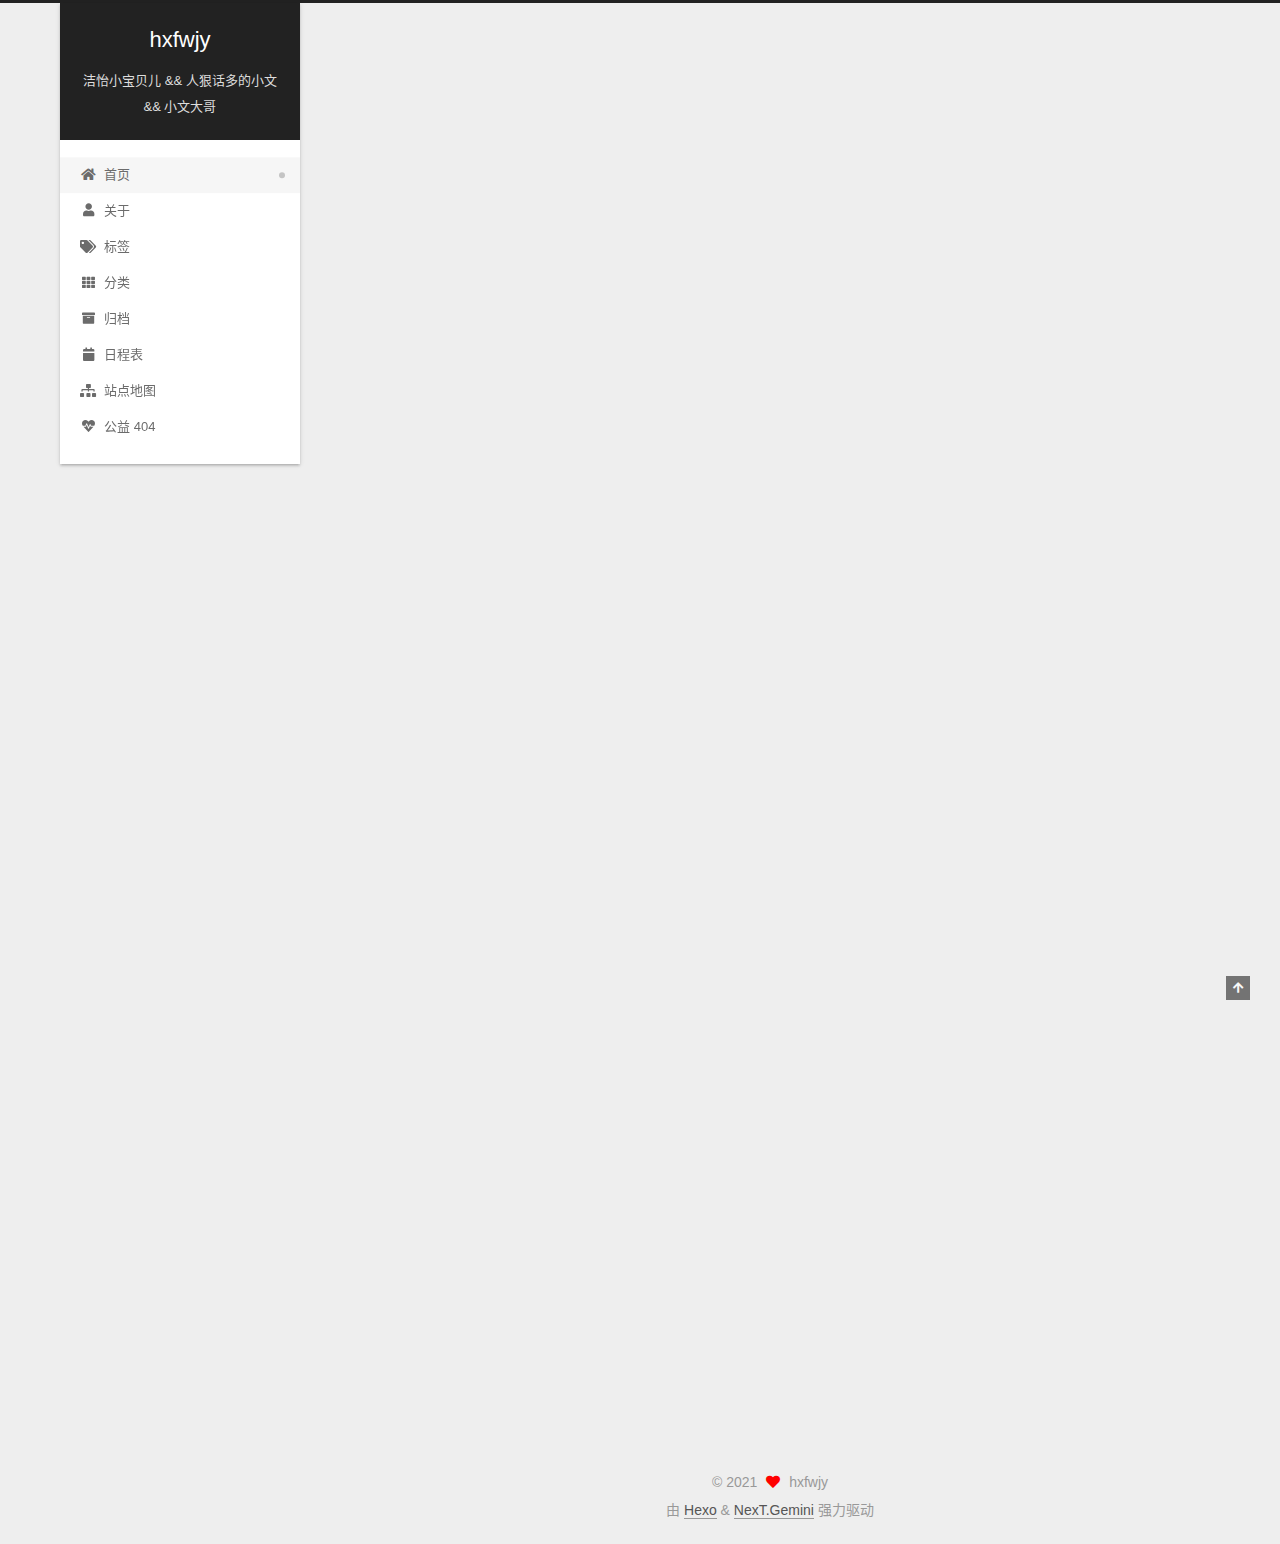
<file: index.html>
<!DOCTYPE html>
<html lang="zh-CN">
<head>
  <meta charset="UTF-8">
<meta name="viewport" content="width=device-width, initial-scale=1, maximum-scale=2">
<meta name="theme-color" content="#222">
<meta name="generator" content="Hexo 5.3.0">
  <link rel="apple-touch-icon" sizes="180x180" href="/images/apple-touch-icon-next.png">
  <link rel="icon" type="image/png" sizes="32x32" href="/images/favicon-32x32-next.png">
  <link rel="icon" type="image/png" sizes="16x16" href="/images/favicon-16x16-next.png">
  <link rel="mask-icon" href="/images/logo.svg" color="#222">

<link rel="stylesheet" href="/css/main.css">


<link rel="stylesheet" href="/lib/font-awesome/css/all.min.css">

<script id="hexo-configurations">
    var NexT = window.NexT || {};
    var CONFIG = {"hostname":"example.com","root":"/","scheme":"Gemini","version":"7.8.0","exturl":false,"sidebar":{"position":"left","display":"post","padding":18,"offset":12,"onmobile":false},"copycode":{"enable":false,"show_result":false,"style":null},"back2top":{"enable":true,"sidebar":false,"scrollpercent":false},"bookmark":{"enable":false,"color":"#222","save":"auto"},"fancybox":false,"mediumzoom":false,"lazyload":false,"pangu":false,"comments":{"style":"tabs","active":null,"storage":true,"lazyload":false,"nav":null},"algolia":{"hits":{"per_page":10},"labels":{"input_placeholder":"Search for Posts","hits_empty":"We didn't find any results for the search: ${query}","hits_stats":"${hits} results found in ${time} ms"}},"localsearch":{"enable":false,"trigger":"auto","top_n_per_article":1,"unescape":false,"preload":false},"motion":{"enable":true,"async":false,"transition":{"post_block":"fadeIn","post_header":"slideDownIn","post_body":"slideDownIn","coll_header":"slideLeftIn","sidebar":"slideUpIn"}}};
  </script>

  <meta name="description" content="记录小洪和小文的生活">
<meta property="og:type" content="website">
<meta property="og:title" content="hxfwjy">
<meta property="og:url" content="http://example.com/index.html">
<meta property="og:site_name" content="hxfwjy">
<meta property="og:description" content="记录小洪和小文的生活">
<meta property="og:locale" content="zh_CN">
<meta property="article:author" content="hxfwjy">
<meta name="twitter:card" content="summary">

<link rel="canonical" href="http://example.com/">


<script id="page-configurations">
  // https://hexo.io/docs/variables.html
  CONFIG.page = {
    sidebar: "",
    isHome : true,
    isPost : false,
    lang   : 'zh-CN'
  };
</script>

  <title>hxfwjy</title>
  






  <noscript>
  <style>
  .use-motion .brand,
  .use-motion .menu-item,
  .sidebar-inner,
  .use-motion .post-block,
  .use-motion .pagination,
  .use-motion .comments,
  .use-motion .post-header,
  .use-motion .post-body,
  .use-motion .collection-header { opacity: initial; }

  .use-motion .site-title,
  .use-motion .site-subtitle {
    opacity: initial;
    top: initial;
  }

  .use-motion .logo-line-before i { left: initial; }
  .use-motion .logo-line-after i { right: initial; }
  </style>
</noscript>

</head>

<body itemscope itemtype="http://schema.org/WebPage">
  <div class="container use-motion">
    <div class="headband"></div>

    <header class="header" itemscope itemtype="http://schema.org/WPHeader">
      <div class="header-inner"><div class="site-brand-container">
  <div class="site-nav-toggle">
    <div class="toggle" aria-label="切换导航栏">
      <span class="toggle-line toggle-line-first"></span>
      <span class="toggle-line toggle-line-middle"></span>
      <span class="toggle-line toggle-line-last"></span>
    </div>
  </div>

  <div class="site-meta">

    <a href="/" class="brand" rel="start">
      <span class="logo-line-before"><i></i></span>
      <h1 class="site-title">hxfwjy</h1>
      <span class="logo-line-after"><i></i></span>
    </a>
      <p class="site-subtitle" itemprop="description">洁怡小宝贝儿 && 人狠话多的小文 && 小文大哥</p>
  </div>

  <div class="site-nav-right">
    <div class="toggle popup-trigger">
    </div>
  </div>
</div>




<nav class="site-nav">
  <ul id="menu" class="main-menu menu">
        <li class="menu-item menu-item-home">

    <a href="/" rel="section"><i class="fa fa-home fa-fw"></i>首页</a>

  </li>
        <li class="menu-item menu-item-about">

    <a href="/about/" rel="section"><i class="fa fa-user fa-fw"></i>关于</a>

  </li>
        <li class="menu-item menu-item-tags">

    <a href="/tags/" rel="section"><i class="fa fa-tags fa-fw"></i>标签</a>

  </li>
        <li class="menu-item menu-item-categories">

    <a href="/categories/" rel="section"><i class="fa fa-th fa-fw"></i>分类</a>

  </li>
        <li class="menu-item menu-item-archives">

    <a href="/archives/" rel="section"><i class="fa fa-archive fa-fw"></i>归档</a>

  </li>
        <li class="menu-item menu-item-schedule">

    <a href="/schedule/" rel="section"><i class="fa fa-calendar fa-fw"></i>日程表</a>

  </li>
        <li class="menu-item menu-item-sitemap">

    <a href="/sitemap.xml" rel="section"><i class="fa fa-sitemap fa-fw"></i>站点地图</a>

  </li>
        <li class="menu-item menu-item-commonweal">

    <a href="/404/" rel="section"><i class="fa fa-heartbeat fa-fw"></i>公益 404</a>

  </li>
  </ul>
</nav>




</div>
    </header>

    
  <div class="back-to-top">
    <i class="fa fa-arrow-up"></i>
    <span>0%</span>
  </div>


    <main class="main">
      <div class="main-inner">
        <div class="content-wrap">
          

          <div class="content index posts-expand">
            
      
  
  
  <article itemscope itemtype="http://schema.org/Article" class="post-block" lang="zh-CN">
    <link itemprop="mainEntityOfPage" href="http://example.com/2021/01/16/test/">

    <span hidden itemprop="author" itemscope itemtype="http://schema.org/Person">
      <meta itemprop="image" content="/images/avatar.gif">
      <meta itemprop="name" content="hxfwjy">
      <meta itemprop="description" content="记录小洪和小文的生活">
    </span>

    <span hidden itemprop="publisher" itemscope itemtype="http://schema.org/Organization">
      <meta itemprop="name" content="hxfwjy">
    </span>
      <header class="post-header">
        <h2 class="post-title" itemprop="name headline">
          
            <a href="/2021/01/16/test/" class="post-title-link" itemprop="url">test</a>
        </h2>

        <div class="post-meta">
            <span class="post-meta-item">
              <span class="post-meta-item-icon">
                <i class="far fa-calendar"></i>
              </span>
              <span class="post-meta-item-text">发表于</span>
              

              <time title="创建时间：2021-01-16 20:34:28 / 修改时间：21:49:31" itemprop="dateCreated datePublished" datetime="2021-01-16T20:34:28+08:00">2021-01-16</time>
            </span>

          

        </div>
      </header>

    
    
    
    <div class="post-body" itemprop="articleBody">

      
          <h2 id="标题二"><a href="#标题二" class="headerlink" title="标题二"></a>标题二</h2><h3 id="标题三"><a href="#标题三" class="headerlink" title="标题三"></a>标题三</h3>
      
    </div>

    
    
    
      <footer class="post-footer">
        <div class="post-eof"></div>
      </footer>
  </article>
  
  
  

      
  
  
  <article itemscope itemtype="http://schema.org/Article" class="post-block" lang="zh-CN">
    <link itemprop="mainEntityOfPage" href="http://example.com/2021/01/15/hello-world/">

    <span hidden itemprop="author" itemscope itemtype="http://schema.org/Person">
      <meta itemprop="image" content="/images/avatar.gif">
      <meta itemprop="name" content="hxfwjy">
      <meta itemprop="description" content="记录小洪和小文的生活">
    </span>

    <span hidden itemprop="publisher" itemscope itemtype="http://schema.org/Organization">
      <meta itemprop="name" content="hxfwjy">
    </span>
      <header class="post-header">
        <h2 class="post-title" itemprop="name headline">
          
            <a href="/2021/01/15/hello-world/" class="post-title-link" itemprop="url">Hello World</a>
        </h2>

        <div class="post-meta">
            <span class="post-meta-item">
              <span class="post-meta-item-icon">
                <i class="far fa-calendar"></i>
              </span>
              <span class="post-meta-item-text">发表于</span>

              <time title="创建时间：2021-01-15 22:34:29" itemprop="dateCreated datePublished" datetime="2021-01-15T22:34:29+08:00">2021-01-15</time>
            </span>

          

        </div>
      </header>

    
    
    
    <div class="post-body" itemprop="articleBody">

      
          <p>Welcome to <a target="_blank" rel="noopener" href="https://hexo.io/">Hexo</a>! This is your very first post. Check <a target="_blank" rel="noopener" href="https://hexo.io/docs/">documentation</a> for more info. If you get any problems when using Hexo, you can find the answer in <a target="_blank" rel="noopener" href="https://hexo.io/docs/troubleshooting.html">troubleshooting</a> or you can ask me on <a target="_blank" rel="noopener" href="https://github.com/hexojs/hexo/issues">GitHub</a>.</p>
<h2 id="Quick-Start"><a href="#Quick-Start" class="headerlink" title="Quick Start"></a>Quick Start</h2><h3 id="Create-a-new-post"><a href="#Create-a-new-post" class="headerlink" title="Create a new post"></a>Create a new post</h3><figure class="highlight bash"><table><tr><td class="gutter"><pre><span class="line">1</span><br></pre></td><td class="code"><pre><span class="line">$ hexo new <span class="string">&quot;My New Post&quot;</span></span><br></pre></td></tr></table></figure>
<p>More info: <a target="_blank" rel="noopener" href="https://hexo.io/docs/writing.html">Writing</a></p>
<h3 id="Run-server"><a href="#Run-server" class="headerlink" title="Run server"></a>Run server</h3><figure class="highlight bash"><table><tr><td class="gutter"><pre><span class="line">1</span><br></pre></td><td class="code"><pre><span class="line">$ hexo server</span><br></pre></td></tr></table></figure>
<p>More info: <a target="_blank" rel="noopener" href="https://hexo.io/docs/server.html">Server</a></p>
<h3 id="Generate-static-files"><a href="#Generate-static-files" class="headerlink" title="Generate static files"></a>Generate static files</h3><figure class="highlight bash"><table><tr><td class="gutter"><pre><span class="line">1</span><br></pre></td><td class="code"><pre><span class="line">$ hexo generate</span><br></pre></td></tr></table></figure>
<p>More info: <a target="_blank" rel="noopener" href="https://hexo.io/docs/generating.html">Generating</a></p>
<h3 id="Deploy-to-remote-sites"><a href="#Deploy-to-remote-sites" class="headerlink" title="Deploy to remote sites"></a>Deploy to remote sites</h3><figure class="highlight bash"><table><tr><td class="gutter"><pre><span class="line">1</span><br></pre></td><td class="code"><pre><span class="line">$ hexo deploy</span><br></pre></td></tr></table></figure>
<p>More info: <a target="_blank" rel="noopener" href="https://hexo.io/docs/one-command-deployment.html">Deployment</a></p>

      
    </div>

    
    
    
      <footer class="post-footer">
        <div class="post-eof"></div>
      </footer>
  </article>
  
  
  


  



          </div>
          

<script>
  window.addEventListener('tabs:register', () => {
    let { activeClass } = CONFIG.comments;
    if (CONFIG.comments.storage) {
      activeClass = localStorage.getItem('comments_active') || activeClass;
    }
    if (activeClass) {
      let activeTab = document.querySelector(`a[href="#comment-${activeClass}"]`);
      if (activeTab) {
        activeTab.click();
      }
    }
  });
  if (CONFIG.comments.storage) {
    window.addEventListener('tabs:click', event => {
      if (!event.target.matches('.tabs-comment .tab-content .tab-pane')) return;
      let commentClass = event.target.classList[1];
      localStorage.setItem('comments_active', commentClass);
    });
  }
</script>

        </div>
          
  
  <div class="toggle sidebar-toggle">
    <span class="toggle-line toggle-line-first"></span>
    <span class="toggle-line toggle-line-middle"></span>
    <span class="toggle-line toggle-line-last"></span>
  </div>

  <aside class="sidebar">
    <div class="sidebar-inner">

      <ul class="sidebar-nav motion-element">
        <li class="sidebar-nav-toc">
          文章目录
        </li>
        <li class="sidebar-nav-overview">
          站点概览
        </li>
      </ul>

      <!--noindex-->
      <div class="post-toc-wrap sidebar-panel">
      </div>
      <!--/noindex-->

      <div class="site-overview-wrap sidebar-panel">
        <div class="site-author motion-element" itemprop="author" itemscope itemtype="http://schema.org/Person">
  <p class="site-author-name" itemprop="name">hxfwjy</p>
  <div class="site-description" itemprop="description">记录小洪和小文的生活</div>
</div>
<div class="site-state-wrap motion-element">
  <nav class="site-state">
      <div class="site-state-item site-state-posts">
          <a href="/archives/">
        
          <span class="site-state-item-count">2</span>
          <span class="site-state-item-name">日志</span>
        </a>
      </div>
  </nav>
</div>



      </div>

    </div>
  </aside>
  <div id="sidebar-dimmer"></div>


      </div>
    </main>

    <footer class="footer">
      <div class="footer-inner">
        

        

<div class="copyright">
  
  &copy; 
  <span itemprop="copyrightYear">2021</span>
  <span class="with-love">
    <i class="fa fa-heart"></i>
  </span>
  <span class="author" itemprop="copyrightHolder">hxfwjy</span>
</div>
  <div class="powered-by">由 <a href="https://hexo.io/" class="theme-link" rel="noopener" target="_blank">Hexo</a> & <a href="https://theme-next.org/" class="theme-link" rel="noopener" target="_blank">NexT.Gemini</a> 强力驱动
  </div>

        








      </div>
    </footer>
  </div>

  
  <script src="/lib/anime.min.js"></script>
  <script src="/lib/velocity/velocity.min.js"></script>
  <script src="/lib/velocity/velocity.ui.min.js"></script>

<script src="/js/utils.js"></script>

<script src="/js/motion.js"></script>


<script src="/js/schemes/pisces.js"></script>


<script src="/js/next-boot.js"></script>




  















  

  

</body>
</html>
</file>
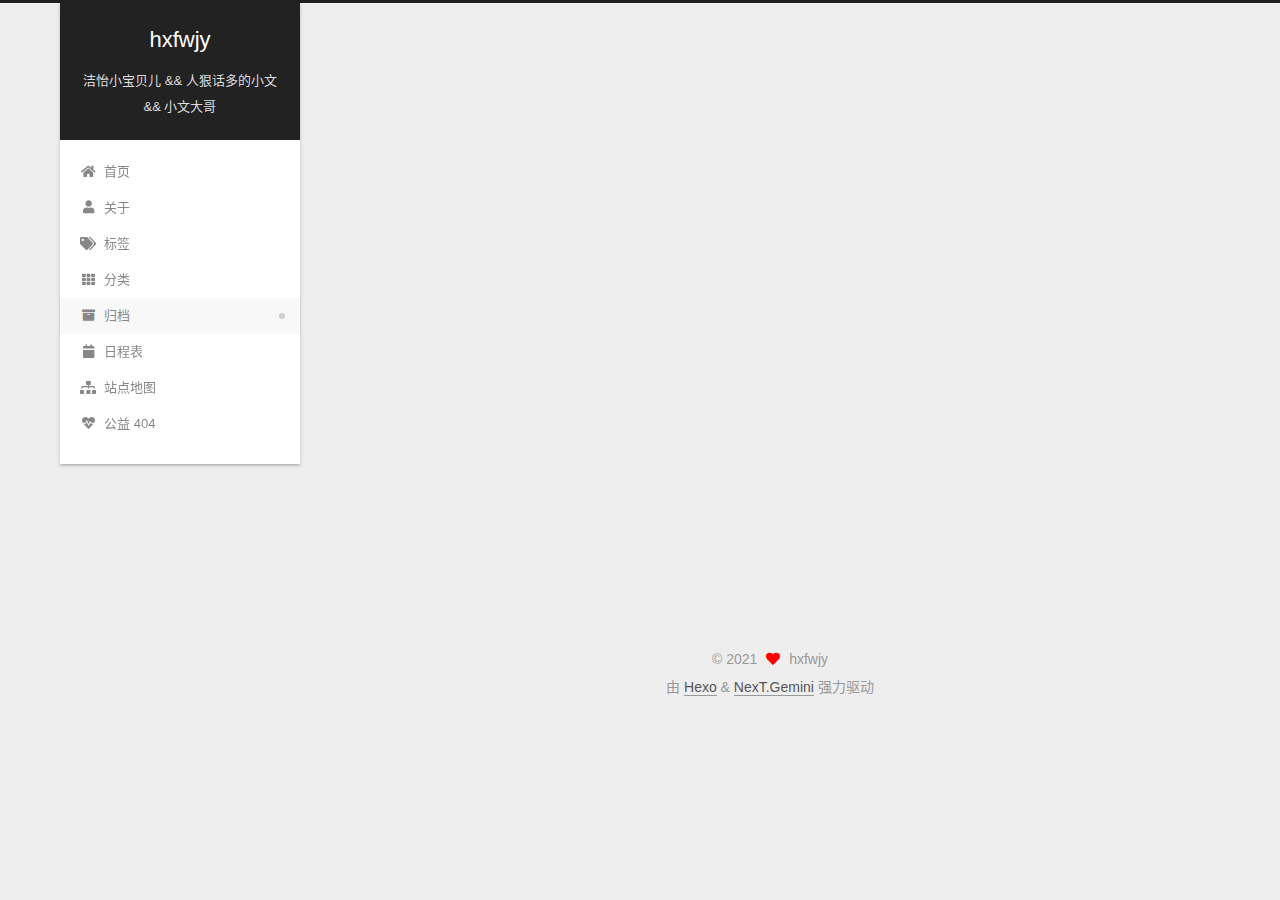
<file: archives/index.html>
<!DOCTYPE html>
<html lang="zh-CN">
<head>
  <meta charset="UTF-8">
<meta name="viewport" content="width=device-width, initial-scale=1, maximum-scale=2">
<meta name="theme-color" content="#222">
<meta name="generator" content="Hexo 5.3.0">
  <link rel="apple-touch-icon" sizes="180x180" href="/images/apple-touch-icon-next.png">
  <link rel="icon" type="image/png" sizes="32x32" href="/images/favicon-32x32-next.png">
  <link rel="icon" type="image/png" sizes="16x16" href="/images/favicon-16x16-next.png">
  <link rel="mask-icon" href="/images/logo.svg" color="#222">

<link rel="stylesheet" href="/css/main.css">


<link rel="stylesheet" href="/lib/font-awesome/css/all.min.css">

<script id="hexo-configurations">
    var NexT = window.NexT || {};
    var CONFIG = {"hostname":"example.com","root":"/","scheme":"Gemini","version":"7.8.0","exturl":false,"sidebar":{"position":"left","display":"post","padding":18,"offset":12,"onmobile":false},"copycode":{"enable":false,"show_result":false,"style":null},"back2top":{"enable":true,"sidebar":false,"scrollpercent":false},"bookmark":{"enable":false,"color":"#222","save":"auto"},"fancybox":false,"mediumzoom":false,"lazyload":false,"pangu":false,"comments":{"style":"tabs","active":null,"storage":true,"lazyload":false,"nav":null},"algolia":{"hits":{"per_page":10},"labels":{"input_placeholder":"Search for Posts","hits_empty":"We didn't find any results for the search: ${query}","hits_stats":"${hits} results found in ${time} ms"}},"localsearch":{"enable":false,"trigger":"auto","top_n_per_article":1,"unescape":false,"preload":false},"motion":{"enable":true,"async":false,"transition":{"post_block":"fadeIn","post_header":"slideDownIn","post_body":"slideDownIn","coll_header":"slideLeftIn","sidebar":"slideUpIn"}}};
  </script>

  <meta name="description" content="记录小洪和小文的生活">
<meta property="og:type" content="website">
<meta property="og:title" content="hxfwjy">
<meta property="og:url" content="http://example.com/archives/index.html">
<meta property="og:site_name" content="hxfwjy">
<meta property="og:description" content="记录小洪和小文的生活">
<meta property="og:locale" content="zh_CN">
<meta property="article:author" content="hxfwjy">
<meta name="twitter:card" content="summary">

<link rel="canonical" href="http://example.com/archives/">


<script id="page-configurations">
  // https://hexo.io/docs/variables.html
  CONFIG.page = {
    sidebar: "",
    isHome : false,
    isPost : false,
    lang   : 'zh-CN'
  };
</script>

  <title>归档 | hxfwjy</title>
  






  <noscript>
  <style>
  .use-motion .brand,
  .use-motion .menu-item,
  .sidebar-inner,
  .use-motion .post-block,
  .use-motion .pagination,
  .use-motion .comments,
  .use-motion .post-header,
  .use-motion .post-body,
  .use-motion .collection-header { opacity: initial; }

  .use-motion .site-title,
  .use-motion .site-subtitle {
    opacity: initial;
    top: initial;
  }

  .use-motion .logo-line-before i { left: initial; }
  .use-motion .logo-line-after i { right: initial; }
  </style>
</noscript>

</head>

<body itemscope itemtype="http://schema.org/WebPage">
  <div class="container use-motion">
    <div class="headband"></div>

    <header class="header" itemscope itemtype="http://schema.org/WPHeader">
      <div class="header-inner"><div class="site-brand-container">
  <div class="site-nav-toggle">
    <div class="toggle" aria-label="切换导航栏">
      <span class="toggle-line toggle-line-first"></span>
      <span class="toggle-line toggle-line-middle"></span>
      <span class="toggle-line toggle-line-last"></span>
    </div>
  </div>

  <div class="site-meta">

    <a href="/" class="brand" rel="start">
      <span class="logo-line-before"><i></i></span>
      <h1 class="site-title">hxfwjy</h1>
      <span class="logo-line-after"><i></i></span>
    </a>
      <p class="site-subtitle" itemprop="description">洁怡小宝贝儿 && 人狠话多的小文 && 小文大哥</p>
  </div>

  <div class="site-nav-right">
    <div class="toggle popup-trigger">
    </div>
  </div>
</div>




<nav class="site-nav">
  <ul id="menu" class="main-menu menu">
        <li class="menu-item menu-item-home">

    <a href="/" rel="section"><i class="fa fa-home fa-fw"></i>首页</a>

  </li>
        <li class="menu-item menu-item-about">

    <a href="/about/" rel="section"><i class="fa fa-user fa-fw"></i>关于</a>

  </li>
        <li class="menu-item menu-item-tags">

    <a href="/tags/" rel="section"><i class="fa fa-tags fa-fw"></i>标签</a>

  </li>
        <li class="menu-item menu-item-categories">

    <a href="/categories/" rel="section"><i class="fa fa-th fa-fw"></i>分类</a>

  </li>
        <li class="menu-item menu-item-archives">

    <a href="/archives/" rel="section"><i class="fa fa-archive fa-fw"></i>归档</a>

  </li>
        <li class="menu-item menu-item-schedule">

    <a href="/schedule/" rel="section"><i class="fa fa-calendar fa-fw"></i>日程表</a>

  </li>
        <li class="menu-item menu-item-sitemap">

    <a href="/sitemap.xml" rel="section"><i class="fa fa-sitemap fa-fw"></i>站点地图</a>

  </li>
        <li class="menu-item menu-item-commonweal">

    <a href="/404/" rel="section"><i class="fa fa-heartbeat fa-fw"></i>公益 404</a>

  </li>
  </ul>
</nav>




</div>
    </header>

    
  <div class="back-to-top">
    <i class="fa fa-arrow-up"></i>
    <span>0%</span>
  </div>


    <main class="main">
      <div class="main-inner">
        <div class="content-wrap">
          

          <div class="content archive">
            

  
  
  
  <div class="post-block">
    <div class="posts-collapse">
      <div class="collection-title">
        <span class="collection-header">嗯..! 目前共计 2 篇日志。 继续努力。</span>
      </div>

      
    <div class="collection-year">
      <span class="collection-header">2021</span>
    </div>

  <article itemscope itemtype="http://schema.org/Article">
    <header class="post-header">

      <div class="post-meta">
        <time itemprop="dateCreated"
              datetime="2021-01-16T20:34:28+08:00"
              content="2021-01-16">
          01-16
        </time>
      </div>

      <div class="post-title">
          <a class="post-title-link" href="/2021/01/16/test/" itemprop="url">
            <span itemprop="name">test</span>
          </a>
      </div>

    </header>
  </article>

  <article itemscope itemtype="http://schema.org/Article">
    <header class="post-header">

      <div class="post-meta">
        <time itemprop="dateCreated"
              datetime="2021-01-15T22:34:29+08:00"
              content="2021-01-15">
          01-15
        </time>
      </div>

      <div class="post-title">
          <a class="post-title-link" href="/2021/01/15/hello-world/" itemprop="url">
            <span itemprop="name">Hello World</span>
          </a>
      </div>

    </header>
  </article>


    </div>
  </div>
  
  
  

  



          </div>
          

<script>
  window.addEventListener('tabs:register', () => {
    let { activeClass } = CONFIG.comments;
    if (CONFIG.comments.storage) {
      activeClass = localStorage.getItem('comments_active') || activeClass;
    }
    if (activeClass) {
      let activeTab = document.querySelector(`a[href="#comment-${activeClass}"]`);
      if (activeTab) {
        activeTab.click();
      }
    }
  });
  if (CONFIG.comments.storage) {
    window.addEventListener('tabs:click', event => {
      if (!event.target.matches('.tabs-comment .tab-content .tab-pane')) return;
      let commentClass = event.target.classList[1];
      localStorage.setItem('comments_active', commentClass);
    });
  }
</script>

        </div>
          
  
  <div class="toggle sidebar-toggle">
    <span class="toggle-line toggle-line-first"></span>
    <span class="toggle-line toggle-line-middle"></span>
    <span class="toggle-line toggle-line-last"></span>
  </div>

  <aside class="sidebar">
    <div class="sidebar-inner">

      <ul class="sidebar-nav motion-element">
        <li class="sidebar-nav-toc">
          文章目录
        </li>
        <li class="sidebar-nav-overview">
          站点概览
        </li>
      </ul>

      <!--noindex-->
      <div class="post-toc-wrap sidebar-panel">
      </div>
      <!--/noindex-->

      <div class="site-overview-wrap sidebar-panel">
        <div class="site-author motion-element" itemprop="author" itemscope itemtype="http://schema.org/Person">
  <p class="site-author-name" itemprop="name">hxfwjy</p>
  <div class="site-description" itemprop="description">记录小洪和小文的生活</div>
</div>
<div class="site-state-wrap motion-element">
  <nav class="site-state">
      <div class="site-state-item site-state-posts">
          <a href="/archives/">
        
          <span class="site-state-item-count">2</span>
          <span class="site-state-item-name">日志</span>
        </a>
      </div>
  </nav>
</div>



      </div>

    </div>
  </aside>
  <div id="sidebar-dimmer"></div>


      </div>
    </main>

    <footer class="footer">
      <div class="footer-inner">
        

        

<div class="copyright">
  
  &copy; 
  <span itemprop="copyrightYear">2021</span>
  <span class="with-love">
    <i class="fa fa-heart"></i>
  </span>
  <span class="author" itemprop="copyrightHolder">hxfwjy</span>
</div>
  <div class="powered-by">由 <a href="https://hexo.io/" class="theme-link" rel="noopener" target="_blank">Hexo</a> & <a href="https://theme-next.org/" class="theme-link" rel="noopener" target="_blank">NexT.Gemini</a> 强力驱动
  </div>

        








      </div>
    </footer>
  </div>

  
  <script src="/lib/anime.min.js"></script>
  <script src="/lib/velocity/velocity.min.js"></script>
  <script src="/lib/velocity/velocity.ui.min.js"></script>

<script src="/js/utils.js"></script>

<script src="/js/motion.js"></script>


<script src="/js/schemes/pisces.js"></script>


<script src="/js/next-boot.js"></script>




  















  

  

</body>
</html>
</file>
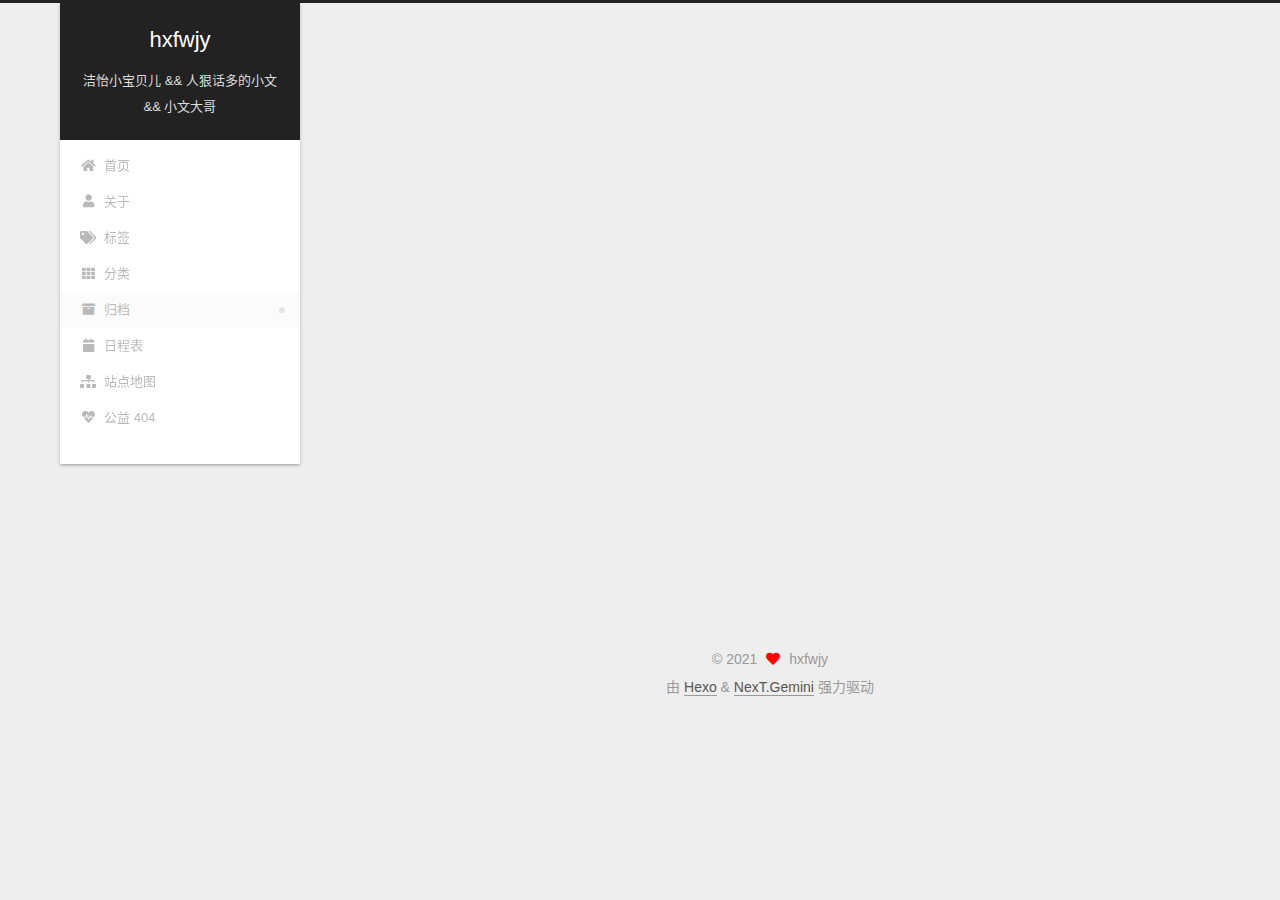
<file: archives/2021/index.html>
<!DOCTYPE html>
<html lang="zh-CN">
<head>
  <meta charset="UTF-8">
<meta name="viewport" content="width=device-width, initial-scale=1, maximum-scale=2">
<meta name="theme-color" content="#222">
<meta name="generator" content="Hexo 5.3.0">
  <link rel="apple-touch-icon" sizes="180x180" href="/images/apple-touch-icon-next.png">
  <link rel="icon" type="image/png" sizes="32x32" href="/images/favicon-32x32-next.png">
  <link rel="icon" type="image/png" sizes="16x16" href="/images/favicon-16x16-next.png">
  <link rel="mask-icon" href="/images/logo.svg" color="#222">

<link rel="stylesheet" href="/css/main.css">


<link rel="stylesheet" href="/lib/font-awesome/css/all.min.css">

<script id="hexo-configurations">
    var NexT = window.NexT || {};
    var CONFIG = {"hostname":"example.com","root":"/","scheme":"Gemini","version":"7.8.0","exturl":false,"sidebar":{"position":"left","display":"post","padding":18,"offset":12,"onmobile":false},"copycode":{"enable":false,"show_result":false,"style":null},"back2top":{"enable":true,"sidebar":false,"scrollpercent":false},"bookmark":{"enable":false,"color":"#222","save":"auto"},"fancybox":false,"mediumzoom":false,"lazyload":false,"pangu":false,"comments":{"style":"tabs","active":null,"storage":true,"lazyload":false,"nav":null},"algolia":{"hits":{"per_page":10},"labels":{"input_placeholder":"Search for Posts","hits_empty":"We didn't find any results for the search: ${query}","hits_stats":"${hits} results found in ${time} ms"}},"localsearch":{"enable":false,"trigger":"auto","top_n_per_article":1,"unescape":false,"preload":false},"motion":{"enable":true,"async":false,"transition":{"post_block":"fadeIn","post_header":"slideDownIn","post_body":"slideDownIn","coll_header":"slideLeftIn","sidebar":"slideUpIn"}}};
  </script>

  <meta name="description" content="记录小洪和小文的生活">
<meta property="og:type" content="website">
<meta property="og:title" content="hxfwjy">
<meta property="og:url" content="http://example.com/archives/2021/index.html">
<meta property="og:site_name" content="hxfwjy">
<meta property="og:description" content="记录小洪和小文的生活">
<meta property="og:locale" content="zh_CN">
<meta property="article:author" content="hxfwjy">
<meta name="twitter:card" content="summary">

<link rel="canonical" href="http://example.com/archives/2021/">


<script id="page-configurations">
  // https://hexo.io/docs/variables.html
  CONFIG.page = {
    sidebar: "",
    isHome : false,
    isPost : false,
    lang   : 'zh-CN'
  };
</script>

  <title>归档 | hxfwjy</title>
  






  <noscript>
  <style>
  .use-motion .brand,
  .use-motion .menu-item,
  .sidebar-inner,
  .use-motion .post-block,
  .use-motion .pagination,
  .use-motion .comments,
  .use-motion .post-header,
  .use-motion .post-body,
  .use-motion .collection-header { opacity: initial; }

  .use-motion .site-title,
  .use-motion .site-subtitle {
    opacity: initial;
    top: initial;
  }

  .use-motion .logo-line-before i { left: initial; }
  .use-motion .logo-line-after i { right: initial; }
  </style>
</noscript>

</head>

<body itemscope itemtype="http://schema.org/WebPage">
  <div class="container use-motion">
    <div class="headband"></div>

    <header class="header" itemscope itemtype="http://schema.org/WPHeader">
      <div class="header-inner"><div class="site-brand-container">
  <div class="site-nav-toggle">
    <div class="toggle" aria-label="切换导航栏">
      <span class="toggle-line toggle-line-first"></span>
      <span class="toggle-line toggle-line-middle"></span>
      <span class="toggle-line toggle-line-last"></span>
    </div>
  </div>

  <div class="site-meta">

    <a href="/" class="brand" rel="start">
      <span class="logo-line-before"><i></i></span>
      <h1 class="site-title">hxfwjy</h1>
      <span class="logo-line-after"><i></i></span>
    </a>
      <p class="site-subtitle" itemprop="description">洁怡小宝贝儿 && 人狠话多的小文 && 小文大哥</p>
  </div>

  <div class="site-nav-right">
    <div class="toggle popup-trigger">
    </div>
  </div>
</div>




<nav class="site-nav">
  <ul id="menu" class="main-menu menu">
        <li class="menu-item menu-item-home">

    <a href="/" rel="section"><i class="fa fa-home fa-fw"></i>首页</a>

  </li>
        <li class="menu-item menu-item-about">

    <a href="/about/" rel="section"><i class="fa fa-user fa-fw"></i>关于</a>

  </li>
        <li class="menu-item menu-item-tags">

    <a href="/tags/" rel="section"><i class="fa fa-tags fa-fw"></i>标签</a>

  </li>
        <li class="menu-item menu-item-categories">

    <a href="/categories/" rel="section"><i class="fa fa-th fa-fw"></i>分类</a>

  </li>
        <li class="menu-item menu-item-archives">

    <a href="/archives/" rel="section"><i class="fa fa-archive fa-fw"></i>归档</a>

  </li>
        <li class="menu-item menu-item-schedule">

    <a href="/schedule/" rel="section"><i class="fa fa-calendar fa-fw"></i>日程表</a>

  </li>
        <li class="menu-item menu-item-sitemap">

    <a href="/sitemap.xml" rel="section"><i class="fa fa-sitemap fa-fw"></i>站点地图</a>

  </li>
        <li class="menu-item menu-item-commonweal">

    <a href="/404/" rel="section"><i class="fa fa-heartbeat fa-fw"></i>公益 404</a>

  </li>
  </ul>
</nav>




</div>
    </header>

    
  <div class="back-to-top">
    <i class="fa fa-arrow-up"></i>
    <span>0%</span>
  </div>


    <main class="main">
      <div class="main-inner">
        <div class="content-wrap">
          

          <div class="content archive">
            

  
  
  
  <div class="post-block">
    <div class="posts-collapse">
      <div class="collection-title">
        <span class="collection-header">嗯..! 目前共计 2 篇日志。 继续努力。</span>
      </div>

      
    <div class="collection-year">
      <span class="collection-header">2021</span>
    </div>

  <article itemscope itemtype="http://schema.org/Article">
    <header class="post-header">

      <div class="post-meta">
        <time itemprop="dateCreated"
              datetime="2021-01-16T20:34:28+08:00"
              content="2021-01-16">
          01-16
        </time>
      </div>

      <div class="post-title">
          <a class="post-title-link" href="/2021/01/16/test/" itemprop="url">
            <span itemprop="name">test</span>
          </a>
      </div>

    </header>
  </article>

  <article itemscope itemtype="http://schema.org/Article">
    <header class="post-header">

      <div class="post-meta">
        <time itemprop="dateCreated"
              datetime="2021-01-15T22:34:29+08:00"
              content="2021-01-15">
          01-15
        </time>
      </div>

      <div class="post-title">
          <a class="post-title-link" href="/2021/01/15/hello-world/" itemprop="url">
            <span itemprop="name">Hello World</span>
          </a>
      </div>

    </header>
  </article>


    </div>
  </div>
  
  
  

  



          </div>
          

<script>
  window.addEventListener('tabs:register', () => {
    let { activeClass } = CONFIG.comments;
    if (CONFIG.comments.storage) {
      activeClass = localStorage.getItem('comments_active') || activeClass;
    }
    if (activeClass) {
      let activeTab = document.querySelector(`a[href="#comment-${activeClass}"]`);
      if (activeTab) {
        activeTab.click();
      }
    }
  });
  if (CONFIG.comments.storage) {
    window.addEventListener('tabs:click', event => {
      if (!event.target.matches('.tabs-comment .tab-content .tab-pane')) return;
      let commentClass = event.target.classList[1];
      localStorage.setItem('comments_active', commentClass);
    });
  }
</script>

        </div>
          
  
  <div class="toggle sidebar-toggle">
    <span class="toggle-line toggle-line-first"></span>
    <span class="toggle-line toggle-line-middle"></span>
    <span class="toggle-line toggle-line-last"></span>
  </div>

  <aside class="sidebar">
    <div class="sidebar-inner">

      <ul class="sidebar-nav motion-element">
        <li class="sidebar-nav-toc">
          文章目录
        </li>
        <li class="sidebar-nav-overview">
          站点概览
        </li>
      </ul>

      <!--noindex-->
      <div class="post-toc-wrap sidebar-panel">
      </div>
      <!--/noindex-->

      <div class="site-overview-wrap sidebar-panel">
        <div class="site-author motion-element" itemprop="author" itemscope itemtype="http://schema.org/Person">
  <p class="site-author-name" itemprop="name">hxfwjy</p>
  <div class="site-description" itemprop="description">记录小洪和小文的生活</div>
</div>
<div class="site-state-wrap motion-element">
  <nav class="site-state">
      <div class="site-state-item site-state-posts">
          <a href="/archives/">
        
          <span class="site-state-item-count">2</span>
          <span class="site-state-item-name">日志</span>
        </a>
      </div>
  </nav>
</div>



      </div>

    </div>
  </aside>
  <div id="sidebar-dimmer"></div>


      </div>
    </main>

    <footer class="footer">
      <div class="footer-inner">
        

        

<div class="copyright">
  
  &copy; 
  <span itemprop="copyrightYear">2021</span>
  <span class="with-love">
    <i class="fa fa-heart"></i>
  </span>
  <span class="author" itemprop="copyrightHolder">hxfwjy</span>
</div>
  <div class="powered-by">由 <a href="https://hexo.io/" class="theme-link" rel="noopener" target="_blank">Hexo</a> & <a href="https://theme-next.org/" class="theme-link" rel="noopener" target="_blank">NexT.Gemini</a> 强力驱动
  </div>

        








      </div>
    </footer>
  </div>

  
  <script src="/lib/anime.min.js"></script>
  <script src="/lib/velocity/velocity.min.js"></script>
  <script src="/lib/velocity/velocity.ui.min.js"></script>

<script src="/js/utils.js"></script>

<script src="/js/motion.js"></script>


<script src="/js/schemes/pisces.js"></script>


<script src="/js/next-boot.js"></script>




  















  

  

</body>
</html>
</file>
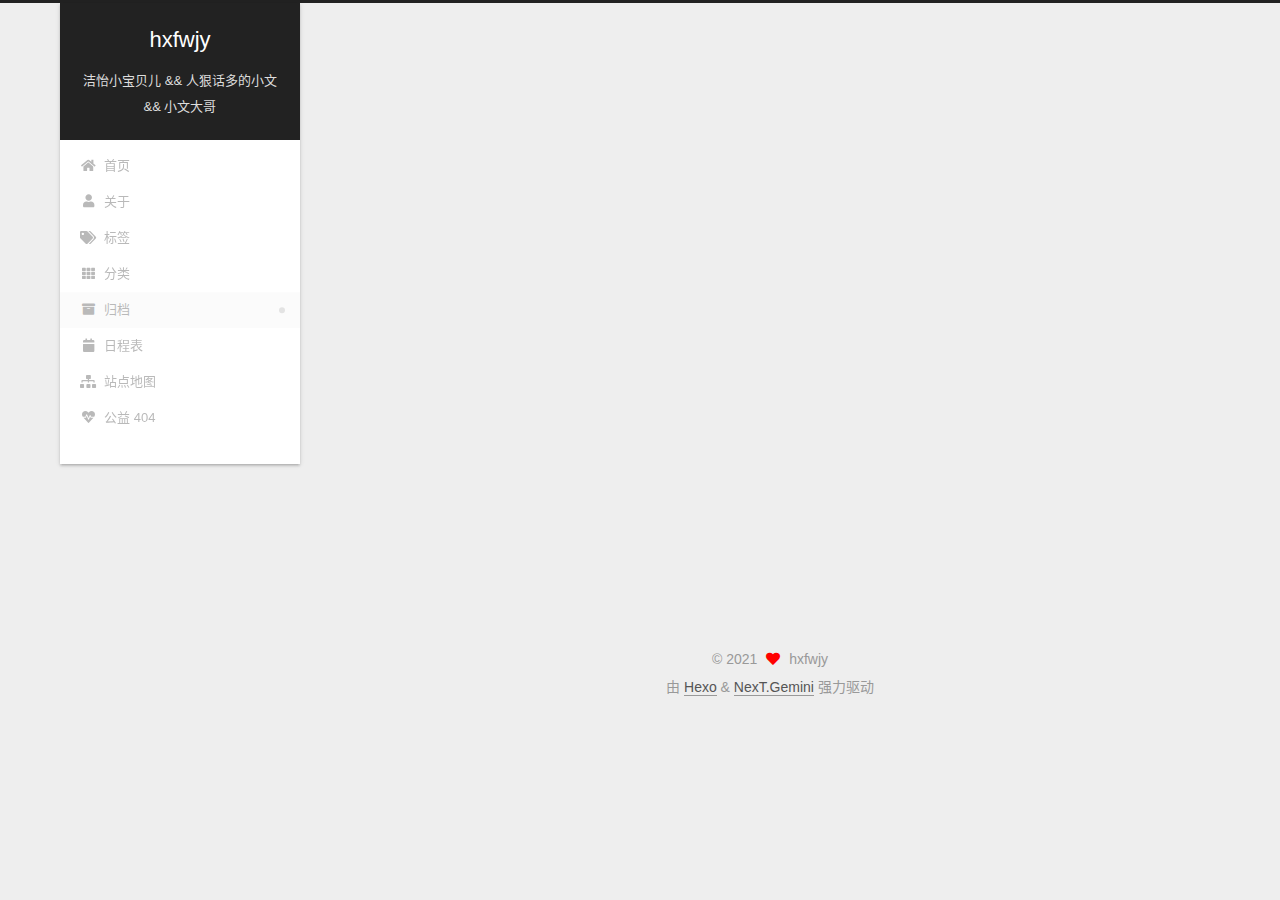
<file: archives/2021/01/index.html>
<!DOCTYPE html>
<html lang="zh-CN">
<head>
  <meta charset="UTF-8">
<meta name="viewport" content="width=device-width, initial-scale=1, maximum-scale=2">
<meta name="theme-color" content="#222">
<meta name="generator" content="Hexo 5.3.0">
  <link rel="apple-touch-icon" sizes="180x180" href="/images/apple-touch-icon-next.png">
  <link rel="icon" type="image/png" sizes="32x32" href="/images/favicon-32x32-next.png">
  <link rel="icon" type="image/png" sizes="16x16" href="/images/favicon-16x16-next.png">
  <link rel="mask-icon" href="/images/logo.svg" color="#222">

<link rel="stylesheet" href="/css/main.css">


<link rel="stylesheet" href="/lib/font-awesome/css/all.min.css">

<script id="hexo-configurations">
    var NexT = window.NexT || {};
    var CONFIG = {"hostname":"example.com","root":"/","scheme":"Gemini","version":"7.8.0","exturl":false,"sidebar":{"position":"left","display":"post","padding":18,"offset":12,"onmobile":false},"copycode":{"enable":false,"show_result":false,"style":null},"back2top":{"enable":true,"sidebar":false,"scrollpercent":false},"bookmark":{"enable":false,"color":"#222","save":"auto"},"fancybox":false,"mediumzoom":false,"lazyload":false,"pangu":false,"comments":{"style":"tabs","active":null,"storage":true,"lazyload":false,"nav":null},"algolia":{"hits":{"per_page":10},"labels":{"input_placeholder":"Search for Posts","hits_empty":"We didn't find any results for the search: ${query}","hits_stats":"${hits} results found in ${time} ms"}},"localsearch":{"enable":false,"trigger":"auto","top_n_per_article":1,"unescape":false,"preload":false},"motion":{"enable":true,"async":false,"transition":{"post_block":"fadeIn","post_header":"slideDownIn","post_body":"slideDownIn","coll_header":"slideLeftIn","sidebar":"slideUpIn"}}};
  </script>

  <meta name="description" content="记录小洪和小文的生活">
<meta property="og:type" content="website">
<meta property="og:title" content="hxfwjy">
<meta property="og:url" content="http://example.com/archives/2021/01/index.html">
<meta property="og:site_name" content="hxfwjy">
<meta property="og:description" content="记录小洪和小文的生活">
<meta property="og:locale" content="zh_CN">
<meta property="article:author" content="hxfwjy">
<meta name="twitter:card" content="summary">

<link rel="canonical" href="http://example.com/archives/2021/01/">


<script id="page-configurations">
  // https://hexo.io/docs/variables.html
  CONFIG.page = {
    sidebar: "",
    isHome : false,
    isPost : false,
    lang   : 'zh-CN'
  };
</script>

  <title>归档 | hxfwjy</title>
  






  <noscript>
  <style>
  .use-motion .brand,
  .use-motion .menu-item,
  .sidebar-inner,
  .use-motion .post-block,
  .use-motion .pagination,
  .use-motion .comments,
  .use-motion .post-header,
  .use-motion .post-body,
  .use-motion .collection-header { opacity: initial; }

  .use-motion .site-title,
  .use-motion .site-subtitle {
    opacity: initial;
    top: initial;
  }

  .use-motion .logo-line-before i { left: initial; }
  .use-motion .logo-line-after i { right: initial; }
  </style>
</noscript>

</head>

<body itemscope itemtype="http://schema.org/WebPage">
  <div class="container use-motion">
    <div class="headband"></div>

    <header class="header" itemscope itemtype="http://schema.org/WPHeader">
      <div class="header-inner"><div class="site-brand-container">
  <div class="site-nav-toggle">
    <div class="toggle" aria-label="切换导航栏">
      <span class="toggle-line toggle-line-first"></span>
      <span class="toggle-line toggle-line-middle"></span>
      <span class="toggle-line toggle-line-last"></span>
    </div>
  </div>

  <div class="site-meta">

    <a href="/" class="brand" rel="start">
      <span class="logo-line-before"><i></i></span>
      <h1 class="site-title">hxfwjy</h1>
      <span class="logo-line-after"><i></i></span>
    </a>
      <p class="site-subtitle" itemprop="description">洁怡小宝贝儿 && 人狠话多的小文 && 小文大哥</p>
  </div>

  <div class="site-nav-right">
    <div class="toggle popup-trigger">
    </div>
  </div>
</div>




<nav class="site-nav">
  <ul id="menu" class="main-menu menu">
        <li class="menu-item menu-item-home">

    <a href="/" rel="section"><i class="fa fa-home fa-fw"></i>首页</a>

  </li>
        <li class="menu-item menu-item-about">

    <a href="/about/" rel="section"><i class="fa fa-user fa-fw"></i>关于</a>

  </li>
        <li class="menu-item menu-item-tags">

    <a href="/tags/" rel="section"><i class="fa fa-tags fa-fw"></i>标签</a>

  </li>
        <li class="menu-item menu-item-categories">

    <a href="/categories/" rel="section"><i class="fa fa-th fa-fw"></i>分类</a>

  </li>
        <li class="menu-item menu-item-archives">

    <a href="/archives/" rel="section"><i class="fa fa-archive fa-fw"></i>归档</a>

  </li>
        <li class="menu-item menu-item-schedule">

    <a href="/schedule/" rel="section"><i class="fa fa-calendar fa-fw"></i>日程表</a>

  </li>
        <li class="menu-item menu-item-sitemap">

    <a href="/sitemap.xml" rel="section"><i class="fa fa-sitemap fa-fw"></i>站点地图</a>

  </li>
        <li class="menu-item menu-item-commonweal">

    <a href="/404/" rel="section"><i class="fa fa-heartbeat fa-fw"></i>公益 404</a>

  </li>
  </ul>
</nav>




</div>
    </header>

    
  <div class="back-to-top">
    <i class="fa fa-arrow-up"></i>
    <span>0%</span>
  </div>


    <main class="main">
      <div class="main-inner">
        <div class="content-wrap">
          

          <div class="content archive">
            

  
  
  
  <div class="post-block">
    <div class="posts-collapse">
      <div class="collection-title">
        <span class="collection-header">嗯..! 目前共计 2 篇日志。 继续努力。</span>
      </div>

      
    <div class="collection-year">
      <span class="collection-header">2021</span>
    </div>

  <article itemscope itemtype="http://schema.org/Article">
    <header class="post-header">

      <div class="post-meta">
        <time itemprop="dateCreated"
              datetime="2021-01-16T20:34:28+08:00"
              content="2021-01-16">
          01-16
        </time>
      </div>

      <div class="post-title">
          <a class="post-title-link" href="/2021/01/16/test/" itemprop="url">
            <span itemprop="name">test</span>
          </a>
      </div>

    </header>
  </article>

  <article itemscope itemtype="http://schema.org/Article">
    <header class="post-header">

      <div class="post-meta">
        <time itemprop="dateCreated"
              datetime="2021-01-15T22:34:29+08:00"
              content="2021-01-15">
          01-15
        </time>
      </div>

      <div class="post-title">
          <a class="post-title-link" href="/2021/01/15/hello-world/" itemprop="url">
            <span itemprop="name">Hello World</span>
          </a>
      </div>

    </header>
  </article>


    </div>
  </div>
  
  
  

  



          </div>
          

<script>
  window.addEventListener('tabs:register', () => {
    let { activeClass } = CONFIG.comments;
    if (CONFIG.comments.storage) {
      activeClass = localStorage.getItem('comments_active') || activeClass;
    }
    if (activeClass) {
      let activeTab = document.querySelector(`a[href="#comment-${activeClass}"]`);
      if (activeTab) {
        activeTab.click();
      }
    }
  });
  if (CONFIG.comments.storage) {
    window.addEventListener('tabs:click', event => {
      if (!event.target.matches('.tabs-comment .tab-content .tab-pane')) return;
      let commentClass = event.target.classList[1];
      localStorage.setItem('comments_active', commentClass);
    });
  }
</script>

        </div>
          
  
  <div class="toggle sidebar-toggle">
    <span class="toggle-line toggle-line-first"></span>
    <span class="toggle-line toggle-line-middle"></span>
    <span class="toggle-line toggle-line-last"></span>
  </div>

  <aside class="sidebar">
    <div class="sidebar-inner">

      <ul class="sidebar-nav motion-element">
        <li class="sidebar-nav-toc">
          文章目录
        </li>
        <li class="sidebar-nav-overview">
          站点概览
        </li>
      </ul>

      <!--noindex-->
      <div class="post-toc-wrap sidebar-panel">
      </div>
      <!--/noindex-->

      <div class="site-overview-wrap sidebar-panel">
        <div class="site-author motion-element" itemprop="author" itemscope itemtype="http://schema.org/Person">
  <p class="site-author-name" itemprop="name">hxfwjy</p>
  <div class="site-description" itemprop="description">记录小洪和小文的生活</div>
</div>
<div class="site-state-wrap motion-element">
  <nav class="site-state">
      <div class="site-state-item site-state-posts">
          <a href="/archives/">
        
          <span class="site-state-item-count">2</span>
          <span class="site-state-item-name">日志</span>
        </a>
      </div>
  </nav>
</div>



      </div>

    </div>
  </aside>
  <div id="sidebar-dimmer"></div>


      </div>
    </main>

    <footer class="footer">
      <div class="footer-inner">
        

        

<div class="copyright">
  
  &copy; 
  <span itemprop="copyrightYear">2021</span>
  <span class="with-love">
    <i class="fa fa-heart"></i>
  </span>
  <span class="author" itemprop="copyrightHolder">hxfwjy</span>
</div>
  <div class="powered-by">由 <a href="https://hexo.io/" class="theme-link" rel="noopener" target="_blank">Hexo</a> & <a href="https://theme-next.org/" class="theme-link" rel="noopener" target="_blank">NexT.Gemini</a> 强力驱动
  </div>

        








      </div>
    </footer>
  </div>

  
  <script src="/lib/anime.min.js"></script>
  <script src="/lib/velocity/velocity.min.js"></script>
  <script src="/lib/velocity/velocity.ui.min.js"></script>

<script src="/js/utils.js"></script>

<script src="/js/motion.js"></script>


<script src="/js/schemes/pisces.js"></script>


<script src="/js/next-boot.js"></script>




  















  

  

</body>
</html>
</file>
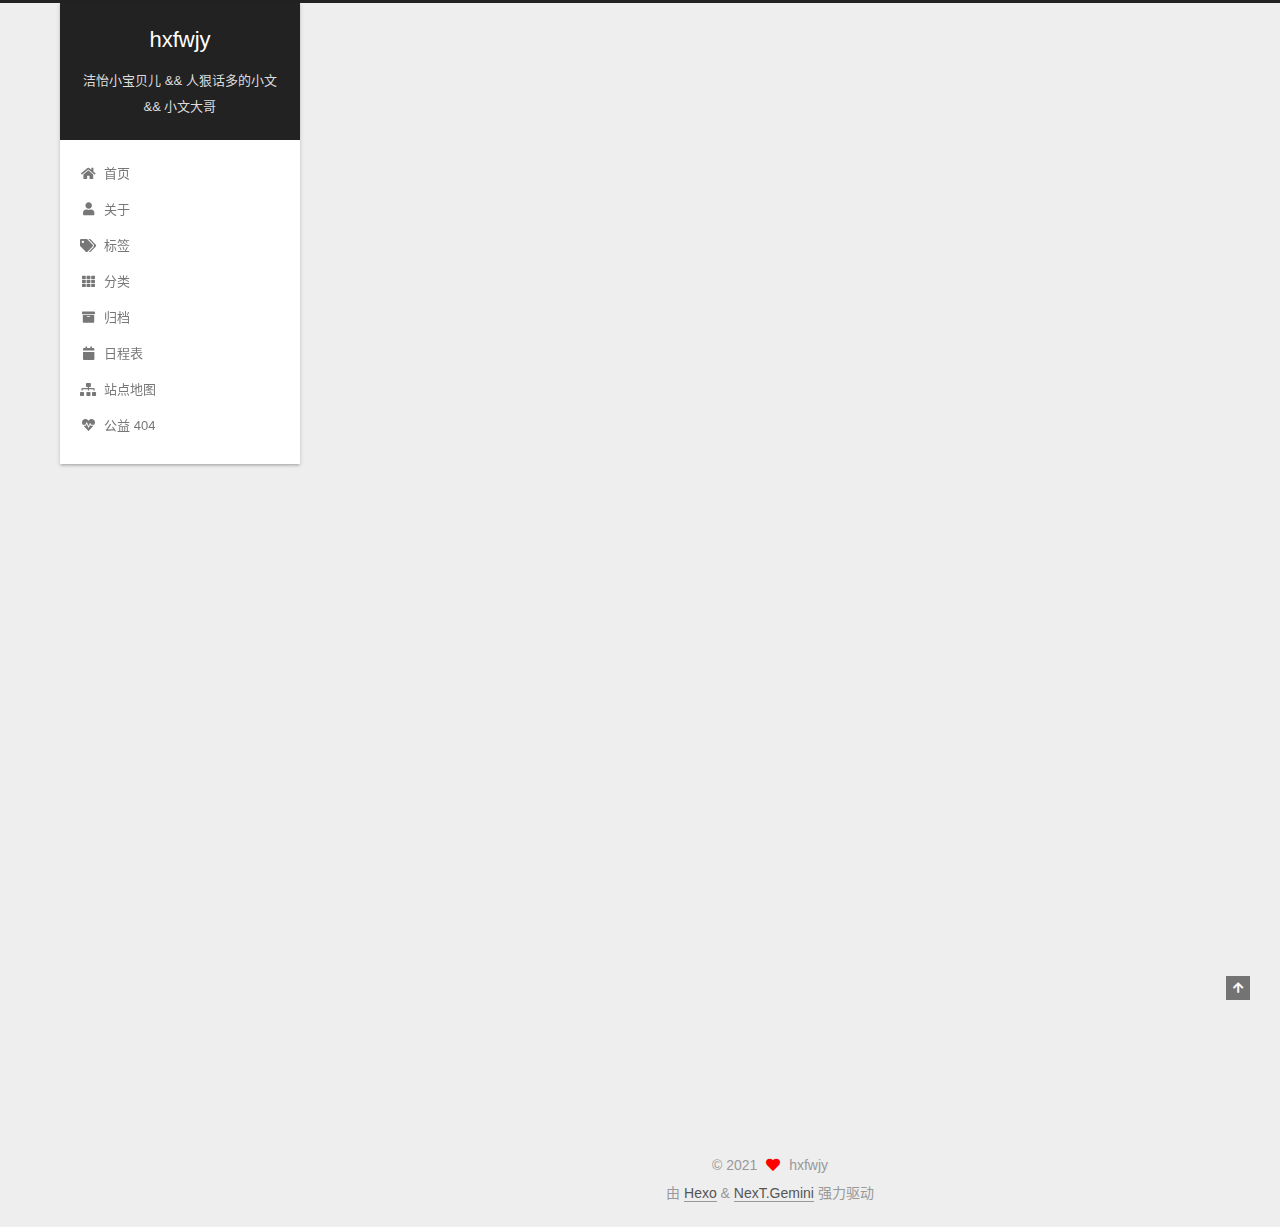
<file: 2021/01/15/hello-world/index.html>
<!DOCTYPE html>
<html lang="zh-CN">
<head>
  <meta charset="UTF-8">
<meta name="viewport" content="width=device-width, initial-scale=1, maximum-scale=2">
<meta name="theme-color" content="#222">
<meta name="generator" content="Hexo 5.3.0">
  <link rel="apple-touch-icon" sizes="180x180" href="/images/apple-touch-icon-next.png">
  <link rel="icon" type="image/png" sizes="32x32" href="/images/favicon-32x32-next.png">
  <link rel="icon" type="image/png" sizes="16x16" href="/images/favicon-16x16-next.png">
  <link rel="mask-icon" href="/images/logo.svg" color="#222">

<link rel="stylesheet" href="/css/main.css">


<link rel="stylesheet" href="/lib/font-awesome/css/all.min.css">

<script id="hexo-configurations">
    var NexT = window.NexT || {};
    var CONFIG = {"hostname":"example.com","root":"/","scheme":"Gemini","version":"7.8.0","exturl":false,"sidebar":{"position":"left","display":"post","padding":18,"offset":12,"onmobile":false},"copycode":{"enable":false,"show_result":false,"style":null},"back2top":{"enable":true,"sidebar":false,"scrollpercent":false},"bookmark":{"enable":false,"color":"#222","save":"auto"},"fancybox":false,"mediumzoom":false,"lazyload":false,"pangu":false,"comments":{"style":"tabs","active":null,"storage":true,"lazyload":false,"nav":null},"algolia":{"hits":{"per_page":10},"labels":{"input_placeholder":"Search for Posts","hits_empty":"We didn't find any results for the search: ${query}","hits_stats":"${hits} results found in ${time} ms"}},"localsearch":{"enable":false,"trigger":"auto","top_n_per_article":1,"unescape":false,"preload":false},"motion":{"enable":true,"async":false,"transition":{"post_block":"fadeIn","post_header":"slideDownIn","post_body":"slideDownIn","coll_header":"slideLeftIn","sidebar":"slideUpIn"}}};
  </script>

  <meta name="description" content="Welcome to Hexo! This is your very first post. Check documentation for more info. If you get any problems when using Hexo, you can find the answer in troubleshooting or you can ask me on GitHub. Quick">
<meta property="og:type" content="article">
<meta property="og:title" content="Hello World">
<meta property="og:url" content="http://example.com/2021/01/15/hello-world/index.html">
<meta property="og:site_name" content="hxfwjy">
<meta property="og:description" content="Welcome to Hexo! This is your very first post. Check documentation for more info. If you get any problems when using Hexo, you can find the answer in troubleshooting or you can ask me on GitHub. Quick">
<meta property="og:locale" content="zh_CN">
<meta property="article:published_time" content="2021-01-15T14:34:29.177Z">
<meta property="article:modified_time" content="2021-01-15T14:34:29.177Z">
<meta property="article:author" content="hxfwjy">
<meta name="twitter:card" content="summary">

<link rel="canonical" href="http://example.com/2021/01/15/hello-world/">


<script id="page-configurations">
  // https://hexo.io/docs/variables.html
  CONFIG.page = {
    sidebar: "",
    isHome : false,
    isPost : true,
    lang   : 'zh-CN'
  };
</script>

  <title>Hello World | hxfwjy</title>
  






  <noscript>
  <style>
  .use-motion .brand,
  .use-motion .menu-item,
  .sidebar-inner,
  .use-motion .post-block,
  .use-motion .pagination,
  .use-motion .comments,
  .use-motion .post-header,
  .use-motion .post-body,
  .use-motion .collection-header { opacity: initial; }

  .use-motion .site-title,
  .use-motion .site-subtitle {
    opacity: initial;
    top: initial;
  }

  .use-motion .logo-line-before i { left: initial; }
  .use-motion .logo-line-after i { right: initial; }
  </style>
</noscript>

</head>

<body itemscope itemtype="http://schema.org/WebPage">
  <div class="container use-motion">
    <div class="headband"></div>

    <header class="header" itemscope itemtype="http://schema.org/WPHeader">
      <div class="header-inner"><div class="site-brand-container">
  <div class="site-nav-toggle">
    <div class="toggle" aria-label="切换导航栏">
      <span class="toggle-line toggle-line-first"></span>
      <span class="toggle-line toggle-line-middle"></span>
      <span class="toggle-line toggle-line-last"></span>
    </div>
  </div>

  <div class="site-meta">

    <a href="/" class="brand" rel="start">
      <span class="logo-line-before"><i></i></span>
      <h1 class="site-title">hxfwjy</h1>
      <span class="logo-line-after"><i></i></span>
    </a>
      <p class="site-subtitle" itemprop="description">洁怡小宝贝儿 && 人狠话多的小文 && 小文大哥</p>
  </div>

  <div class="site-nav-right">
    <div class="toggle popup-trigger">
    </div>
  </div>
</div>




<nav class="site-nav">
  <ul id="menu" class="main-menu menu">
        <li class="menu-item menu-item-home">

    <a href="/" rel="section"><i class="fa fa-home fa-fw"></i>首页</a>

  </li>
        <li class="menu-item menu-item-about">

    <a href="/about/" rel="section"><i class="fa fa-user fa-fw"></i>关于</a>

  </li>
        <li class="menu-item menu-item-tags">

    <a href="/tags/" rel="section"><i class="fa fa-tags fa-fw"></i>标签</a>

  </li>
        <li class="menu-item menu-item-categories">

    <a href="/categories/" rel="section"><i class="fa fa-th fa-fw"></i>分类</a>

  </li>
        <li class="menu-item menu-item-archives">

    <a href="/archives/" rel="section"><i class="fa fa-archive fa-fw"></i>归档</a>

  </li>
        <li class="menu-item menu-item-schedule">

    <a href="/schedule/" rel="section"><i class="fa fa-calendar fa-fw"></i>日程表</a>

  </li>
        <li class="menu-item menu-item-sitemap">

    <a href="/sitemap.xml" rel="section"><i class="fa fa-sitemap fa-fw"></i>站点地图</a>

  </li>
        <li class="menu-item menu-item-commonweal">

    <a href="/404/" rel="section"><i class="fa fa-heartbeat fa-fw"></i>公益 404</a>

  </li>
  </ul>
</nav>




</div>
    </header>

    
  <div class="back-to-top">
    <i class="fa fa-arrow-up"></i>
    <span>0%</span>
  </div>


    <main class="main">
      <div class="main-inner">
        <div class="content-wrap">
          

          <div class="content post posts-expand">
            

    
  
  
  <article itemscope itemtype="http://schema.org/Article" class="post-block" lang="zh-CN">
    <link itemprop="mainEntityOfPage" href="http://example.com/2021/01/15/hello-world/">

    <span hidden itemprop="author" itemscope itemtype="http://schema.org/Person">
      <meta itemprop="image" content="/images/avatar.gif">
      <meta itemprop="name" content="hxfwjy">
      <meta itemprop="description" content="记录小洪和小文的生活">
    </span>

    <span hidden itemprop="publisher" itemscope itemtype="http://schema.org/Organization">
      <meta itemprop="name" content="hxfwjy">
    </span>
      <header class="post-header">
        <h1 class="post-title" itemprop="name headline">
          Hello World
        </h1>

        <div class="post-meta">
            <span class="post-meta-item">
              <span class="post-meta-item-icon">
                <i class="far fa-calendar"></i>
              </span>
              <span class="post-meta-item-text">发表于</span>

              <time title="创建时间：2021-01-15 22:34:29" itemprop="dateCreated datePublished" datetime="2021-01-15T22:34:29+08:00">2021-01-15</time>
            </span>

          

        </div>
      </header>

    
    
    
    <div class="post-body" itemprop="articleBody">

      
        <p>Welcome to <a target="_blank" rel="noopener" href="https://hexo.io/">Hexo</a>! This is your very first post. Check <a target="_blank" rel="noopener" href="https://hexo.io/docs/">documentation</a> for more info. If you get any problems when using Hexo, you can find the answer in <a target="_blank" rel="noopener" href="https://hexo.io/docs/troubleshooting.html">troubleshooting</a> or you can ask me on <a target="_blank" rel="noopener" href="https://github.com/hexojs/hexo/issues">GitHub</a>.</p>
<h2 id="Quick-Start"><a href="#Quick-Start" class="headerlink" title="Quick Start"></a>Quick Start</h2><h3 id="Create-a-new-post"><a href="#Create-a-new-post" class="headerlink" title="Create a new post"></a>Create a new post</h3><figure class="highlight bash"><table><tr><td class="gutter"><pre><span class="line">1</span><br></pre></td><td class="code"><pre><span class="line">$ hexo new <span class="string">&quot;My New Post&quot;</span></span><br></pre></td></tr></table></figure>
<p>More info: <a target="_blank" rel="noopener" href="https://hexo.io/docs/writing.html">Writing</a></p>
<h3 id="Run-server"><a href="#Run-server" class="headerlink" title="Run server"></a>Run server</h3><figure class="highlight bash"><table><tr><td class="gutter"><pre><span class="line">1</span><br></pre></td><td class="code"><pre><span class="line">$ hexo server</span><br></pre></td></tr></table></figure>
<p>More info: <a target="_blank" rel="noopener" href="https://hexo.io/docs/server.html">Server</a></p>
<h3 id="Generate-static-files"><a href="#Generate-static-files" class="headerlink" title="Generate static files"></a>Generate static files</h3><figure class="highlight bash"><table><tr><td class="gutter"><pre><span class="line">1</span><br></pre></td><td class="code"><pre><span class="line">$ hexo generate</span><br></pre></td></tr></table></figure>
<p>More info: <a target="_blank" rel="noopener" href="https://hexo.io/docs/generating.html">Generating</a></p>
<h3 id="Deploy-to-remote-sites"><a href="#Deploy-to-remote-sites" class="headerlink" title="Deploy to remote sites"></a>Deploy to remote sites</h3><figure class="highlight bash"><table><tr><td class="gutter"><pre><span class="line">1</span><br></pre></td><td class="code"><pre><span class="line">$ hexo deploy</span><br></pre></td></tr></table></figure>
<p>More info: <a target="_blank" rel="noopener" href="https://hexo.io/docs/one-command-deployment.html">Deployment</a></p>

    </div>

    
    
    

      <footer class="post-footer">

        


        
    <div class="post-nav">
      <div class="post-nav-item"></div>
      <div class="post-nav-item">
    <a href="/2021/01/16/test/" rel="next" title="test">
      test <i class="fa fa-chevron-right"></i>
    </a></div>
    </div>
      </footer>
    
  </article>
  
  
  



          </div>
          

<script>
  window.addEventListener('tabs:register', () => {
    let { activeClass } = CONFIG.comments;
    if (CONFIG.comments.storage) {
      activeClass = localStorage.getItem('comments_active') || activeClass;
    }
    if (activeClass) {
      let activeTab = document.querySelector(`a[href="#comment-${activeClass}"]`);
      if (activeTab) {
        activeTab.click();
      }
    }
  });
  if (CONFIG.comments.storage) {
    window.addEventListener('tabs:click', event => {
      if (!event.target.matches('.tabs-comment .tab-content .tab-pane')) return;
      let commentClass = event.target.classList[1];
      localStorage.setItem('comments_active', commentClass);
    });
  }
</script>

        </div>
          
  
  <div class="toggle sidebar-toggle">
    <span class="toggle-line toggle-line-first"></span>
    <span class="toggle-line toggle-line-middle"></span>
    <span class="toggle-line toggle-line-last"></span>
  </div>

  <aside class="sidebar">
    <div class="sidebar-inner">

      <ul class="sidebar-nav motion-element">
        <li class="sidebar-nav-toc">
          文章目录
        </li>
        <li class="sidebar-nav-overview">
          站点概览
        </li>
      </ul>

      <!--noindex-->
      <div class="post-toc-wrap sidebar-panel">
          <div class="post-toc motion-element"><ol class="nav"><li class="nav-item nav-level-2"><a class="nav-link" href="#Quick-Start"><span class="nav-number">1.</span> <span class="nav-text">Quick Start</span></a><ol class="nav-child"><li class="nav-item nav-level-3"><a class="nav-link" href="#Create-a-new-post"><span class="nav-number">1.1.</span> <span class="nav-text">Create a new post</span></a></li><li class="nav-item nav-level-3"><a class="nav-link" href="#Run-server"><span class="nav-number">1.2.</span> <span class="nav-text">Run server</span></a></li><li class="nav-item nav-level-3"><a class="nav-link" href="#Generate-static-files"><span class="nav-number">1.3.</span> <span class="nav-text">Generate static files</span></a></li><li class="nav-item nav-level-3"><a class="nav-link" href="#Deploy-to-remote-sites"><span class="nav-number">1.4.</span> <span class="nav-text">Deploy to remote sites</span></a></li></ol></li></ol></div>
      </div>
      <!--/noindex-->

      <div class="site-overview-wrap sidebar-panel">
        <div class="site-author motion-element" itemprop="author" itemscope itemtype="http://schema.org/Person">
  <p class="site-author-name" itemprop="name">hxfwjy</p>
  <div class="site-description" itemprop="description">记录小洪和小文的生活</div>
</div>
<div class="site-state-wrap motion-element">
  <nav class="site-state">
      <div class="site-state-item site-state-posts">
          <a href="/archives/">
        
          <span class="site-state-item-count">2</span>
          <span class="site-state-item-name">日志</span>
        </a>
      </div>
  </nav>
</div>



      </div>

    </div>
  </aside>
  <div id="sidebar-dimmer"></div>


      </div>
    </main>

    <footer class="footer">
      <div class="footer-inner">
        

        

<div class="copyright">
  
  &copy; 
  <span itemprop="copyrightYear">2021</span>
  <span class="with-love">
    <i class="fa fa-heart"></i>
  </span>
  <span class="author" itemprop="copyrightHolder">hxfwjy</span>
</div>
  <div class="powered-by">由 <a href="https://hexo.io/" class="theme-link" rel="noopener" target="_blank">Hexo</a> & <a href="https://theme-next.org/" class="theme-link" rel="noopener" target="_blank">NexT.Gemini</a> 强力驱动
  </div>

        








      </div>
    </footer>
  </div>

  
  <script src="/lib/anime.min.js"></script>
  <script src="/lib/velocity/velocity.min.js"></script>
  <script src="/lib/velocity/velocity.ui.min.js"></script>

<script src="/js/utils.js"></script>

<script src="/js/motion.js"></script>


<script src="/js/schemes/pisces.js"></script>


<script src="/js/next-boot.js"></script>




  















  

  

</body>
</html>
</file>
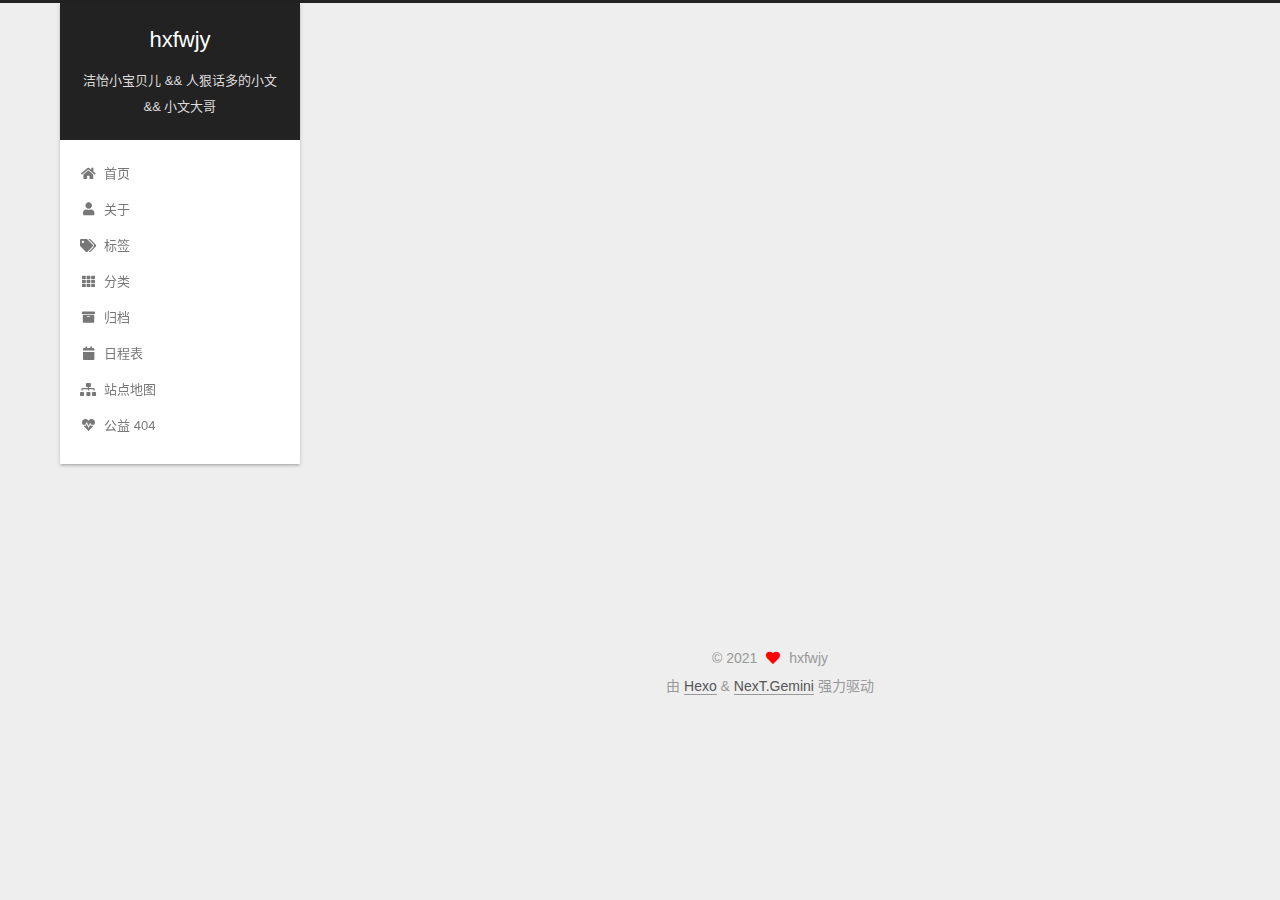
<file: 2021/01/16/test/index.html>
<!DOCTYPE html>
<html lang="zh-CN">
<head>
  <meta charset="UTF-8">
<meta name="viewport" content="width=device-width, initial-scale=1, maximum-scale=2">
<meta name="theme-color" content="#222">
<meta name="generator" content="Hexo 5.3.0">
  <link rel="apple-touch-icon" sizes="180x180" href="/images/apple-touch-icon-next.png">
  <link rel="icon" type="image/png" sizes="32x32" href="/images/favicon-32x32-next.png">
  <link rel="icon" type="image/png" sizes="16x16" href="/images/favicon-16x16-next.png">
  <link rel="mask-icon" href="/images/logo.svg" color="#222">

<link rel="stylesheet" href="/css/main.css">


<link rel="stylesheet" href="/lib/font-awesome/css/all.min.css">

<script id="hexo-configurations">
    var NexT = window.NexT || {};
    var CONFIG = {"hostname":"example.com","root":"/","scheme":"Gemini","version":"7.8.0","exturl":false,"sidebar":{"position":"left","display":"post","padding":18,"offset":12,"onmobile":false},"copycode":{"enable":false,"show_result":false,"style":null},"back2top":{"enable":true,"sidebar":false,"scrollpercent":false},"bookmark":{"enable":false,"color":"#222","save":"auto"},"fancybox":false,"mediumzoom":false,"lazyload":false,"pangu":false,"comments":{"style":"tabs","active":null,"storage":true,"lazyload":false,"nav":null},"algolia":{"hits":{"per_page":10},"labels":{"input_placeholder":"Search for Posts","hits_empty":"We didn't find any results for the search: ${query}","hits_stats":"${hits} results found in ${time} ms"}},"localsearch":{"enable":false,"trigger":"auto","top_n_per_article":1,"unescape":false,"preload":false},"motion":{"enable":true,"async":false,"transition":{"post_block":"fadeIn","post_header":"slideDownIn","post_body":"slideDownIn","coll_header":"slideLeftIn","sidebar":"slideUpIn"}}};
  </script>

  <meta name="description" content="标题二标题三">
<meta property="og:type" content="article">
<meta property="og:title" content="test">
<meta property="og:url" content="http://example.com/2021/01/16/test/index.html">
<meta property="og:site_name" content="hxfwjy">
<meta property="og:description" content="标题二标题三">
<meta property="og:locale" content="zh_CN">
<meta property="article:published_time" content="2021-01-16T12:34:28.000Z">
<meta property="article:modified_time" content="2021-01-16T13:49:31.318Z">
<meta property="article:author" content="hxfwjy">
<meta name="twitter:card" content="summary">

<link rel="canonical" href="http://example.com/2021/01/16/test/">


<script id="page-configurations">
  // https://hexo.io/docs/variables.html
  CONFIG.page = {
    sidebar: "",
    isHome : false,
    isPost : true,
    lang   : 'zh-CN'
  };
</script>

  <title>test | hxfwjy</title>
  






  <noscript>
  <style>
  .use-motion .brand,
  .use-motion .menu-item,
  .sidebar-inner,
  .use-motion .post-block,
  .use-motion .pagination,
  .use-motion .comments,
  .use-motion .post-header,
  .use-motion .post-body,
  .use-motion .collection-header { opacity: initial; }

  .use-motion .site-title,
  .use-motion .site-subtitle {
    opacity: initial;
    top: initial;
  }

  .use-motion .logo-line-before i { left: initial; }
  .use-motion .logo-line-after i { right: initial; }
  </style>
</noscript>

</head>

<body itemscope itemtype="http://schema.org/WebPage">
  <div class="container use-motion">
    <div class="headband"></div>

    <header class="header" itemscope itemtype="http://schema.org/WPHeader">
      <div class="header-inner"><div class="site-brand-container">
  <div class="site-nav-toggle">
    <div class="toggle" aria-label="切换导航栏">
      <span class="toggle-line toggle-line-first"></span>
      <span class="toggle-line toggle-line-middle"></span>
      <span class="toggle-line toggle-line-last"></span>
    </div>
  </div>

  <div class="site-meta">

    <a href="/" class="brand" rel="start">
      <span class="logo-line-before"><i></i></span>
      <h1 class="site-title">hxfwjy</h1>
      <span class="logo-line-after"><i></i></span>
    </a>
      <p class="site-subtitle" itemprop="description">洁怡小宝贝儿 && 人狠话多的小文 && 小文大哥</p>
  </div>

  <div class="site-nav-right">
    <div class="toggle popup-trigger">
    </div>
  </div>
</div>




<nav class="site-nav">
  <ul id="menu" class="main-menu menu">
        <li class="menu-item menu-item-home">

    <a href="/" rel="section"><i class="fa fa-home fa-fw"></i>首页</a>

  </li>
        <li class="menu-item menu-item-about">

    <a href="/about/" rel="section"><i class="fa fa-user fa-fw"></i>关于</a>

  </li>
        <li class="menu-item menu-item-tags">

    <a href="/tags/" rel="section"><i class="fa fa-tags fa-fw"></i>标签</a>

  </li>
        <li class="menu-item menu-item-categories">

    <a href="/categories/" rel="section"><i class="fa fa-th fa-fw"></i>分类</a>

  </li>
        <li class="menu-item menu-item-archives">

    <a href="/archives/" rel="section"><i class="fa fa-archive fa-fw"></i>归档</a>

  </li>
        <li class="menu-item menu-item-schedule">

    <a href="/schedule/" rel="section"><i class="fa fa-calendar fa-fw"></i>日程表</a>

  </li>
        <li class="menu-item menu-item-sitemap">

    <a href="/sitemap.xml" rel="section"><i class="fa fa-sitemap fa-fw"></i>站点地图</a>

  </li>
        <li class="menu-item menu-item-commonweal">

    <a href="/404/" rel="section"><i class="fa fa-heartbeat fa-fw"></i>公益 404</a>

  </li>
  </ul>
</nav>




</div>
    </header>

    
  <div class="back-to-top">
    <i class="fa fa-arrow-up"></i>
    <span>0%</span>
  </div>


    <main class="main">
      <div class="main-inner">
        <div class="content-wrap">
          

          <div class="content post posts-expand">
            

    
  
  
  <article itemscope itemtype="http://schema.org/Article" class="post-block" lang="zh-CN">
    <link itemprop="mainEntityOfPage" href="http://example.com/2021/01/16/test/">

    <span hidden itemprop="author" itemscope itemtype="http://schema.org/Person">
      <meta itemprop="image" content="/images/avatar.gif">
      <meta itemprop="name" content="hxfwjy">
      <meta itemprop="description" content="记录小洪和小文的生活">
    </span>

    <span hidden itemprop="publisher" itemscope itemtype="http://schema.org/Organization">
      <meta itemprop="name" content="hxfwjy">
    </span>
      <header class="post-header">
        <h1 class="post-title" itemprop="name headline">
          test
        </h1>

        <div class="post-meta">
            <span class="post-meta-item">
              <span class="post-meta-item-icon">
                <i class="far fa-calendar"></i>
              </span>
              <span class="post-meta-item-text">发表于</span>
              

              <time title="创建时间：2021-01-16 20:34:28 / 修改时间：21:49:31" itemprop="dateCreated datePublished" datetime="2021-01-16T20:34:28+08:00">2021-01-16</time>
            </span>

          

        </div>
      </header>

    
    
    
    <div class="post-body" itemprop="articleBody">

      
        <h2 id="标题二"><a href="#标题二" class="headerlink" title="标题二"></a>标题二</h2><h3 id="标题三"><a href="#标题三" class="headerlink" title="标题三"></a>标题三</h3>
    </div>

    
    
    

      <footer class="post-footer">

        


        
    <div class="post-nav">
      <div class="post-nav-item">
    <a href="/2021/01/15/hello-world/" rel="prev" title="Hello World">
      <i class="fa fa-chevron-left"></i> Hello World
    </a></div>
      <div class="post-nav-item"></div>
    </div>
      </footer>
    
  </article>
  
  
  



          </div>
          

<script>
  window.addEventListener('tabs:register', () => {
    let { activeClass } = CONFIG.comments;
    if (CONFIG.comments.storage) {
      activeClass = localStorage.getItem('comments_active') || activeClass;
    }
    if (activeClass) {
      let activeTab = document.querySelector(`a[href="#comment-${activeClass}"]`);
      if (activeTab) {
        activeTab.click();
      }
    }
  });
  if (CONFIG.comments.storage) {
    window.addEventListener('tabs:click', event => {
      if (!event.target.matches('.tabs-comment .tab-content .tab-pane')) return;
      let commentClass = event.target.classList[1];
      localStorage.setItem('comments_active', commentClass);
    });
  }
</script>

        </div>
          
  
  <div class="toggle sidebar-toggle">
    <span class="toggle-line toggle-line-first"></span>
    <span class="toggle-line toggle-line-middle"></span>
    <span class="toggle-line toggle-line-last"></span>
  </div>

  <aside class="sidebar">
    <div class="sidebar-inner">

      <ul class="sidebar-nav motion-element">
        <li class="sidebar-nav-toc">
          文章目录
        </li>
        <li class="sidebar-nav-overview">
          站点概览
        </li>
      </ul>

      <!--noindex-->
      <div class="post-toc-wrap sidebar-panel">
          <div class="post-toc motion-element"><ol class="nav"><li class="nav-item nav-level-2"><a class="nav-link" href="#%E6%A0%87%E9%A2%98%E4%BA%8C"><span class="nav-number">1.</span> <span class="nav-text">标题二</span></a><ol class="nav-child"><li class="nav-item nav-level-3"><a class="nav-link" href="#%E6%A0%87%E9%A2%98%E4%B8%89"><span class="nav-number">1.1.</span> <span class="nav-text">标题三</span></a></li></ol></li></ol></div>
      </div>
      <!--/noindex-->

      <div class="site-overview-wrap sidebar-panel">
        <div class="site-author motion-element" itemprop="author" itemscope itemtype="http://schema.org/Person">
  <p class="site-author-name" itemprop="name">hxfwjy</p>
  <div class="site-description" itemprop="description">记录小洪和小文的生活</div>
</div>
<div class="site-state-wrap motion-element">
  <nav class="site-state">
      <div class="site-state-item site-state-posts">
          <a href="/archives/">
        
          <span class="site-state-item-count">2</span>
          <span class="site-state-item-name">日志</span>
        </a>
      </div>
  </nav>
</div>



      </div>

    </div>
  </aside>
  <div id="sidebar-dimmer"></div>


      </div>
    </main>

    <footer class="footer">
      <div class="footer-inner">
        

        

<div class="copyright">
  
  &copy; 
  <span itemprop="copyrightYear">2021</span>
  <span class="with-love">
    <i class="fa fa-heart"></i>
  </span>
  <span class="author" itemprop="copyrightHolder">hxfwjy</span>
</div>
  <div class="powered-by">由 <a href="https://hexo.io/" class="theme-link" rel="noopener" target="_blank">Hexo</a> & <a href="https://theme-next.org/" class="theme-link" rel="noopener" target="_blank">NexT.Gemini</a> 强力驱动
  </div>

        








      </div>
    </footer>
  </div>

  
  <script src="/lib/anime.min.js"></script>
  <script src="/lib/velocity/velocity.min.js"></script>
  <script src="/lib/velocity/velocity.ui.min.js"></script>

<script src="/js/utils.js"></script>

<script src="/js/motion.js"></script>


<script src="/js/schemes/pisces.js"></script>


<script src="/js/next-boot.js"></script>




  















  

  

</body>
</html>
</file>
<file: css/main.css>
:root {
  --body-bg-color: #eee;
  --content-bg-color: #fff;
  --card-bg-color: #f5f5f5;
  --text-color: #555;
  --blockquote-color: #666;
  --link-color: #555;
  --link-hover-color: #222;
  --brand-color: #fff;
  --brand-hover-color: #fff;
  --table-row-odd-bg-color: #f9f9f9;
  --table-row-hover-bg-color: #f5f5f5;
  --menu-item-bg-color: #f5f5f5;
  --btn-default-bg: #fff;
  --btn-default-color: #555;
  --btn-default-border-color: #555;
  --btn-default-hover-bg: #222;
  --btn-default-hover-color: #fff;
  --btn-default-hover-border-color: #222;
}
html {
  line-height: 1.15; /* 1 */
  -webkit-text-size-adjust: 100%; /* 2 */
}
body {
  margin: 0;
}
main {
  display: block;
}
h1 {
  font-size: 2em;
  margin: 0.67em 0;
}
hr {
  box-sizing: content-box; /* 1 */
  height: 0; /* 1 */
  overflow: visible; /* 2 */
}
pre {
  font-family: monospace, monospace; /* 1 */
  font-size: 1em; /* 2 */
}
a {
  background: transparent;
}
abbr[title] {
  border-bottom: none; /* 1 */
  text-decoration: underline; /* 2 */
  text-decoration: underline dotted; /* 2 */
}
b,
strong {
  font-weight: bolder;
}
code,
kbd,
samp {
  font-family: monospace, monospace; /* 1 */
  font-size: 1em; /* 2 */
}
small {
  font-size: 80%;
}
sub,
sup {
  font-size: 75%;
  line-height: 0;
  position: relative;
  vertical-align: baseline;
}
sub {
  bottom: -0.25em;
}
sup {
  top: -0.5em;
}
img {
  border-style: none;
}
button,
input,
optgroup,
select,
textarea {
  font-family: inherit; /* 1 */
  font-size: 100%; /* 1 */
  line-height: 1.15; /* 1 */
  margin: 0; /* 2 */
}
button,
input {
/* 1 */
  overflow: visible;
}
button,
select {
/* 1 */
  text-transform: none;
}
button,
[type='button'],
[type='reset'],
[type='submit'] {
  -webkit-appearance: button;
}
button::-moz-focus-inner,
[type='button']::-moz-focus-inner,
[type='reset']::-moz-focus-inner,
[type='submit']::-moz-focus-inner {
  border-style: none;
  padding: 0;
}
button:-moz-focusring,
[type='button']:-moz-focusring,
[type='reset']:-moz-focusring,
[type='submit']:-moz-focusring {
  outline: 1px dotted ButtonText;
}
fieldset {
  padding: 0.35em 0.75em 0.625em;
}
legend {
  box-sizing: border-box; /* 1 */
  color: inherit; /* 2 */
  display: table; /* 1 */
  max-width: 100%; /* 1 */
  padding: 0; /* 3 */
  white-space: normal; /* 1 */
}
progress {
  vertical-align: baseline;
}
textarea {
  overflow: auto;
}
[type='checkbox'],
[type='radio'] {
  box-sizing: border-box; /* 1 */
  padding: 0; /* 2 */
}
[type='number']::-webkit-inner-spin-button,
[type='number']::-webkit-outer-spin-button {
  height: auto;
}
[type='search'] {
  outline-offset: -2px; /* 2 */
  -webkit-appearance: textfield; /* 1 */
}
[type='search']::-webkit-search-decoration {
  -webkit-appearance: none;
}
::-webkit-file-upload-button {
  font: inherit; /* 2 */
  -webkit-appearance: button; /* 1 */
}
details {
  display: block;
}
summary {
  display: list-item;
}
template {
  display: none;
}
[hidden] {
  display: none;
}
::selection {
  background: #262a30;
  color: #eee;
}
html,
body {
  height: 100%;
}
body {
  background: var(--body-bg-color);
  color: var(--text-color);
  font-family: 'Lato', "PingFang SC", "Microsoft YaHei", sans-serif;
  font-size: 1em;
  line-height: 2;
}
@media (max-width: 991px) {
  body {
    padding-left: 0 !important;
    padding-right: 0 !important;
  }
}
h1,
h2,
h3,
h4,
h5,
h6 {
  font-family: 'Lato', "PingFang SC", "Microsoft YaHei", sans-serif;
  font-weight: bold;
  line-height: 1.5;
  margin: 20px 0 15px;
}
h1 {
  font-size: 1.5em;
}
h2 {
  font-size: 1.375em;
}
h3 {
  font-size: 1.25em;
}
h4 {
  font-size: 1.125em;
}
h5 {
  font-size: 1em;
}
h6 {
  font-size: 0.875em;
}
p {
  margin: 0 0 20px 0;
}
a,
span.exturl {
  border-bottom: 1px solid #999;
  color: var(--link-color);
  outline: 0;
  text-decoration: none;
  overflow-wrap: break-word;
  word-wrap: break-word;
  cursor: pointer;
}
a:hover,
span.exturl:hover {
  border-bottom-color: var(--link-hover-color);
  color: var(--link-hover-color);
}
iframe,
img,
video {
  display: block;
  margin-left: auto;
  margin-right: auto;
  max-width: 100%;
}
hr {
  background-image: repeating-linear-gradient(-45deg, #ddd, #ddd 4px, transparent 4px, transparent 8px);
  border: 0;
  height: 3px;
  margin: 40px 0;
}
blockquote {
  border-left: 4px solid #ddd;
  color: var(--blockquote-color);
  margin: 0;
  padding: 0 15px;
}
blockquote cite::before {
  content: '-';
  padding: 0 5px;
}
dt {
  font-weight: bold;
}
dd {
  margin: 0;
  padding: 0;
}
kbd {
  background-color: #f5f5f5;
  background-image: linear-gradient(#eee, #fff, #eee);
  border: 1px solid #ccc;
  border-radius: 0.2em;
  box-shadow: 0.1em 0.1em 0.2em rgba(0,0,0,0.1);
  color: #555;
  font-family: inherit;
  padding: 0.1em 0.3em;
  white-space: nowrap;
}
.table-container {
  overflow: auto;
}
table {
  border-collapse: collapse;
  border-spacing: 0;
  font-size: 0.875em;
  margin: 0 0 20px 0;
  width: 100%;
}
tbody tr:nth-of-type(odd) {
  background: var(--table-row-odd-bg-color);
}
tbody tr:hover {
  background: var(--table-row-hover-bg-color);
}
caption,
th,
td {
  font-weight: normal;
  padding: 8px;
  vertical-align: middle;
}
th,
td {
  border: 1px solid #ddd;
  border-bottom: 3px solid #ddd;
}
th {
  font-weight: 700;
  padding-bottom: 10px;
}
td {
  border-bottom-width: 1px;
}
.btn {
  background: var(--btn-default-bg);
  border: 2px solid var(--btn-default-border-color);
  border-radius: 2px;
  color: var(--btn-default-color);
  display: inline-block;
  font-size: 0.875em;
  line-height: 2;
  padding: 0 20px;
  text-decoration: none;
  transition-property: background-color;
  transition-delay: 0s;
  transition-duration: 0.2s;
  transition-timing-function: ease-in-out;
}
.btn:hover {
  background: var(--btn-default-hover-bg);
  border-color: var(--btn-default-hover-border-color);
  color: var(--btn-default-hover-color);
}
.btn + .btn {
  margin: 0 0 8px 8px;
}
.btn .fa-fw {
  text-align: left;
  width: 1.285714285714286em;
}
.toggle {
  line-height: 0;
}
.toggle .toggle-line {
  background: #fff;
  display: inline-block;
  height: 2px;
  left: 0;
  position: relative;
  top: 0;
  transition: all 0.4s;
  vertical-align: top;
  width: 100%;
}
.toggle .toggle-line:not(:first-child) {
  margin-top: 3px;
}
.toggle.toggle-arrow .toggle-line-first {
  left: 50%;
  top: 2px;
  transform: rotate(45deg);
  width: 50%;
}
.toggle.toggle-arrow .toggle-line-middle {
  left: 2px;
  width: 90%;
}
.toggle.toggle-arrow .toggle-line-last {
  left: 50%;
  top: -2px;
  transform: rotate(-45deg);
  width: 50%;
}
.toggle.toggle-close .toggle-line-first {
  transform: rotate(-45deg);
  top: 5px;
}
.toggle.toggle-close .toggle-line-middle {
  opacity: 0;
}
.toggle.toggle-close .toggle-line-last {
  transform: rotate(45deg);
  top: -5px;
}
.highlight,
pre {
  background: #f7f7f7;
  color: #4d4d4c;
  line-height: 1.6;
  margin: 0 auto 20px;
}
pre,
code {
  font-family: consolas, Menlo, monospace, "PingFang SC", "Microsoft YaHei";
}
code {
  background: #eee;
  border-radius: 3px;
  color: #555;
  padding: 2px 4px;
  overflow-wrap: break-word;
  word-wrap: break-word;
}
.highlight *::selection {
  background: #d6d6d6;
}
.highlight pre {
  border: 0;
  margin: 0;
  padding: 10px 0;
}
.highlight table {
  border: 0;
  margin: 0;
  width: auto;
}
.highlight td {
  border: 0;
  padding: 0;
}
.highlight figcaption {
  background: #eff2f3;
  color: #4d4d4c;
  display: flex;
  font-size: 0.875em;
  justify-content: space-between;
  line-height: 1.2;
  padding: 0.5em;
}
.highlight figcaption a {
  color: #4d4d4c;
}
.highlight figcaption a:hover {
  border-bottom-color: #4d4d4c;
}
.highlight .gutter {
  -moz-user-select: none;
  -ms-user-select: none;
  -webkit-user-select: none;
  user-select: none;
}
.highlight .gutter pre {
  background: #eff2f3;
  color: #869194;
  padding-left: 10px;
  padding-right: 10px;
  text-align: right;
}
.highlight .code pre {
  background: #f7f7f7;
  padding-left: 10px;
  width: 100%;
}
.gist table {
  width: auto;
}
.gist table td {
  border: 0;
}
pre {
  overflow: auto;
  padding: 10px;
}
pre code {
  background: none;
  color: #4d4d4c;
  font-size: 0.875em;
  padding: 0;
  text-shadow: none;
}
pre .deletion {
  background: #fdd;
}
pre .addition {
  background: #dfd;
}
pre .meta {
  color: #eab700;
  -moz-user-select: none;
  -ms-user-select: none;
  -webkit-user-select: none;
  user-select: none;
}
pre .comment {
  color: #8e908c;
}
pre .variable,
pre .attribute,
pre .tag,
pre .name,
pre .regexp,
pre .ruby .constant,
pre .xml .tag .title,
pre .xml .pi,
pre .xml .doctype,
pre .html .doctype,
pre .css .id,
pre .css .class,
pre .css .pseudo {
  color: #c82829;
}
pre .number,
pre .preprocessor,
pre .built_in,
pre .builtin-name,
pre .literal,
pre .params,
pre .constant,
pre .command {
  color: #f5871f;
}
pre .ruby .class .title,
pre .css .rules .attribute,
pre .string,
pre .symbol,
pre .value,
pre .inheritance,
pre .header,
pre .ruby .symbol,
pre .xml .cdata,
pre .special,
pre .formula {
  color: #718c00;
}
pre .title,
pre .css .hexcolor {
  color: #3e999f;
}
pre .function,
pre .python .decorator,
pre .python .title,
pre .ruby .function .title,
pre .ruby .title .keyword,
pre .perl .sub,
pre .javascript .title,
pre .coffeescript .title {
  color: #4271ae;
}
pre .keyword,
pre .javascript .function {
  color: #8959a8;
}
.blockquote-center {
  border-left: none;
  margin: 40px 0;
  padding: 0;
  position: relative;
  text-align: center;
}
.blockquote-center .fa {
  display: block;
  opacity: 0.6;
  position: absolute;
  width: 100%;
}
.blockquote-center .fa-quote-left {
  border-top: 1px solid #ccc;
  text-align: left;
  top: -20px;
}
.blockquote-center .fa-quote-right {
  border-bottom: 1px solid #ccc;
  text-align: right;
  bottom: -20px;
}
.blockquote-center p,
.blockquote-center div {
  text-align: center;
}
.post-body .group-picture img {
  margin: 0 auto;
  padding: 0 3px;
}
.group-picture-row {
  margin-bottom: 6px;
  overflow: hidden;
}
.group-picture-column {
  float: left;
  margin-bottom: 10px;
}
.post-body .label {
  color: #555;
  display: inline;
  padding: 0 2px;
}
.post-body .label.default {
  background: #f0f0f0;
}
.post-body .label.primary {
  background: #efe6f7;
}
.post-body .label.info {
  background: #e5f2f8;
}
.post-body .label.success {
  background: #e7f4e9;
}
.post-body .label.warning {
  background: #fcf6e1;
}
.post-body .label.danger {
  background: #fae8eb;
}
.post-body .tabs {
  margin-bottom: 20px;
}
.post-body .tabs,
.tabs-comment {
  display: block;
  padding-top: 10px;
  position: relative;
}
.post-body .tabs ul.nav-tabs,
.tabs-comment ul.nav-tabs {
  display: flex;
  flex-wrap: wrap;
  margin: 0;
  margin-bottom: -1px;
  padding: 0;
}
@media (max-width: 413px) {
  .post-body .tabs ul.nav-tabs,
  .tabs-comment ul.nav-tabs {
    display: block;
    margin-bottom: 5px;
  }
}
.post-body .tabs ul.nav-tabs li.tab,
.tabs-comment ul.nav-tabs li.tab {
  border-bottom: 1px solid #ddd;
  border-left: 1px solid transparent;
  border-right: 1px solid transparent;
  border-top: 3px solid transparent;
  flex-grow: 1;
  list-style-type: none;
  border-radius: 0 0 0 0;
}
@media (max-width: 413px) {
  .post-body .tabs ul.nav-tabs li.tab,
  .tabs-comment ul.nav-tabs li.tab {
    border-bottom: 1px solid transparent;
    border-left: 3px solid transparent;
    border-right: 1px solid transparent;
    border-top: 1px solid transparent;
  }
}
@media (max-width: 413px) {
  .post-body .tabs ul.nav-tabs li.tab,
  .tabs-comment ul.nav-tabs li.tab {
    border-radius: 0;
  }
}
.post-body .tabs ul.nav-tabs li.tab a,
.tabs-comment ul.nav-tabs li.tab a {
  border-bottom: initial;
  display: block;
  line-height: 1.8;
  outline: 0;
  padding: 0.25em 0.75em;
  text-align: center;
  transition-delay: 0s;
  transition-duration: 0.2s;
  transition-timing-function: ease-out;
}
.post-body .tabs ul.nav-tabs li.tab a i,
.tabs-comment ul.nav-tabs li.tab a i {
  width: 1.285714285714286em;
}
.post-body .tabs ul.nav-tabs li.tab.active,
.tabs-comment ul.nav-tabs li.tab.active {
  border-bottom: 1px solid transparent;
  border-left: 1px solid #ddd;
  border-right: 1px solid #ddd;
  border-top: 3px solid #fc6423;
}
@media (max-width: 413px) {
  .post-body .tabs ul.nav-tabs li.tab.active,
  .tabs-comment ul.nav-tabs li.tab.active {
    border-bottom: 1px solid #ddd;
    border-left: 3px solid #fc6423;
    border-right: 1px solid #ddd;
    border-top: 1px solid #ddd;
  }
}
.post-body .tabs ul.nav-tabs li.tab.active a,
.tabs-comment ul.nav-tabs li.tab.active a {
  color: var(--link-color);
  cursor: default;
}
.post-body .tabs .tab-content .tab-pane,
.tabs-comment .tab-content .tab-pane {
  border: 1px solid #ddd;
  border-top: 0;
  padding: 20px 20px 0 20px;
  border-radius: 0;
}
.post-body .tabs .tab-content .tab-pane:not(.active),
.tabs-comment .tab-content .tab-pane:not(.active) {
  display: none;
}
.post-body .tabs .tab-content .tab-pane.active,
.tabs-comment .tab-content .tab-pane.active {
  display: block;
}
.post-body .tabs .tab-content .tab-pane.active:nth-of-type(1),
.tabs-comment .tab-content .tab-pane.active:nth-of-type(1) {
  border-radius: 0 0 0 0;
}
@media (max-width: 413px) {
  .post-body .tabs .tab-content .tab-pane.active:nth-of-type(1),
  .tabs-comment .tab-content .tab-pane.active:nth-of-type(1) {
    border-radius: 0;
  }
}
.post-body .note {
  border-radius: 3px;
  margin-bottom: 20px;
  padding: 1em;
  position: relative;
  border: 1px solid #eee;
  border-left-width: 5px;
}
.post-body .note h2,
.post-body .note h3,
.post-body .note h4,
.post-body .note h5,
.post-body .note h6 {
  margin-top: 0;
  border-bottom: initial;
  margin-bottom: 0;
  padding-top: 0;
}
.post-body .note p:first-child,
.post-body .note ul:first-child,
.post-body .note ol:first-child,
.post-body .note table:first-child,
.post-body .note pre:first-child,
.post-body .note blockquote:first-child,
.post-body .note img:first-child {
  margin-top: 0;
}
.post-body .note p:last-child,
.post-body .note ul:last-child,
.post-body .note ol:last-child,
.post-body .note table:last-child,
.post-body .note pre:last-child,
.post-body .note blockquote:last-child,
.post-body .note img:last-child {
  margin-bottom: 0;
}
.post-body .note.default {
  border-left-color: #777;
}
.post-body .note.default h2,
.post-body .note.default h3,
.post-body .note.default h4,
.post-body .note.default h5,
.post-body .note.default h6 {
  color: #777;
}
.post-body .note.primary {
  border-left-color: #6f42c1;
}
.post-body .note.primary h2,
.post-body .note.primary h3,
.post-body .note.primary h4,
.post-body .note.primary h5,
.post-body .note.primary h6 {
  color: #6f42c1;
}
.post-body .note.info {
  border-left-color: #428bca;
}
.post-body .note.info h2,
.post-body .note.info h3,
.post-body .note.info h4,
.post-body .note.info h5,
.post-body .note.info h6 {
  color: #428bca;
}
.post-body .note.success {
  border-left-color: #5cb85c;
}
.post-body .note.success h2,
.post-body .note.success h3,
.post-body .note.success h4,
.post-body .note.success h5,
.post-body .note.success h6 {
  color: #5cb85c;
}
.post-body .note.warning {
  border-left-color: #f0ad4e;
}
.post-body .note.warning h2,
.post-body .note.warning h3,
.post-body .note.warning h4,
.post-body .note.warning h5,
.post-body .note.warning h6 {
  color: #f0ad4e;
}
.post-body .note.danger {
  border-left-color: #d9534f;
}
.post-body .note.danger h2,
.post-body .note.danger h3,
.post-body .note.danger h4,
.post-body .note.danger h5,
.post-body .note.danger h6 {
  color: #d9534f;
}
.pagination .prev,
.pagination .next,
.pagination .page-number,
.pagination .space {
  display: inline-block;
  margin: 0 10px;
  padding: 0 11px;
  position: relative;
  top: -1px;
}
@media (max-width: 767px) {
  .pagination .prev,
  .pagination .next,
  .pagination .page-number,
  .pagination .space {
    margin: 0 5px;
  }
}
.pagination {
  border-top: 1px solid #eee;
  margin: 120px 0 0;
  text-align: center;
}
.pagination .prev,
.pagination .next,
.pagination .page-number {
  border-bottom: 0;
  border-top: 1px solid #eee;
  transition-property: border-color;
  transition-delay: 0s;
  transition-duration: 0.2s;
  transition-timing-function: ease-in-out;
}
.pagination .prev:hover,
.pagination .next:hover,
.pagination .page-number:hover {
  border-top-color: #222;
}
.pagination .space {
  margin: 0;
  padding: 0;
}
.pagination .prev {
  margin-left: 0;
}
.pagination .next {
  margin-right: 0;
}
.pagination .page-number.current {
  background: #ccc;
  border-top-color: #ccc;
  color: #fff;
}
@media (max-width: 767px) {
  .pagination {
    border-top: none;
  }
  .pagination .prev,
  .pagination .next,
  .pagination .page-number {
    border-bottom: 1px solid #eee;
    border-top: 0;
    margin-bottom: 10px;
    padding: 0 10px;
  }
  .pagination .prev:hover,
  .pagination .next:hover,
  .pagination .page-number:hover {
    border-bottom-color: #222;
  }
}
.comments {
  margin-top: 60px;
  overflow: hidden;
}
.comment-button-group {
  display: flex;
  flex-wrap: wrap-reverse;
  justify-content: center;
  margin: 1em 0;
}
.comment-button-group .comment-button {
  margin: 0.1em 0.2em;
}
.comment-button-group .comment-button.active {
  background: var(--btn-default-hover-bg);
  border-color: var(--btn-default-hover-border-color);
  color: var(--btn-default-hover-color);
}
.comment-position {
  display: none;
}
.comment-position.active {
  display: block;
}
.tabs-comment {
  background: var(--content-bg-color);
  margin-top: 4em;
  padding-top: 0;
}
.tabs-comment .comments {
  border: 0;
  box-shadow: none;
  margin-top: 0;
  padding-top: 0;
}
.container {
  min-height: 100%;
  position: relative;
}
.main-inner {
  margin: 0 auto;
  width: calc(100% - 20px);
}
@media (min-width: 1200px) {
  .main-inner {
    width: 1160px;
  }
}
@media (min-width: 1600px) {
  .main-inner {
    width: 73%;
  }
}
@media (max-width: 767px) {
  .content-wrap {
    padding: 0 20px;
  }
}
.header {
  background: transparent;
}
.header-inner {
  margin: 0 auto;
  width: calc(100% - 20px);
}
@media (min-width: 1200px) {
  .header-inner {
    width: 1160px;
  }
}
@media (min-width: 1600px) {
  .header-inner {
    width: 73%;
  }
}
.site-brand-container {
  display: flex;
  flex-shrink: 0;
  padding: 0 10px;
}
.headband {
  background: #222;
  height: 3px;
}
.site-meta {
  flex-grow: 1;
  text-align: center;
}
@media (max-width: 767px) {
  .site-meta {
    text-align: center;
  }
}
.brand {
  border-bottom: none;
  color: var(--brand-color);
  display: inline-block;
  line-height: 1.375em;
  padding: 0 40px;
  position: relative;
}
.brand:hover {
  color: var(--brand-hover-color);
}
.site-title {
  font-family: 'Lato', "PingFang SC", "Microsoft YaHei", sans-serif;
  font-size: 1.375em;
  font-weight: normal;
  margin: 0;
}
.site-subtitle {
  color: #ddd;
  font-size: 0.8125em;
  margin: 10px 0;
}
.use-motion .brand {
  opacity: 0;
}
.use-motion .site-title,
.use-motion .site-subtitle,
.use-motion .custom-logo-image {
  opacity: 0;
  position: relative;
  top: -10px;
}
.site-nav-toggle,
.site-nav-right {
  display: none;
}
@media (max-width: 767px) {
  .site-nav-toggle,
  .site-nav-right {
    display: flex;
    flex-direction: column;
    justify-content: center;
  }
}
.site-nav-toggle .toggle,
.site-nav-right .toggle {
  color: var(--text-color);
  padding: 10px;
  width: 22px;
}
.site-nav-toggle .toggle .toggle-line,
.site-nav-right .toggle .toggle-line {
  background: var(--text-color);
  border-radius: 1px;
}
.site-nav {
  display: block;
}
@media (max-width: 767px) {
  .site-nav {
    clear: both;
    display: none;
  }
}
.site-nav.site-nav-on {
  display: block;
}
.menu {
  margin-top: 20px;
  padding-left: 0;
  text-align: center;
}
.menu-item {
  display: inline-block;
  list-style: none;
  margin: 0 10px;
}
@media (max-width: 767px) {
  .menu-item {
    display: block;
    margin-top: 10px;
  }
  .menu-item.menu-item-search {
    display: none;
  }
}
.menu-item a,
.menu-item span.exturl {
  border-bottom: 0;
  display: block;
  font-size: 0.8125em;
  transition-property: border-color;
  transition-delay: 0s;
  transition-duration: 0.2s;
  transition-timing-function: ease-in-out;
}
@media (hover: none) {
  .menu-item a:hover,
  .menu-item span.exturl:hover {
    border-bottom-color: transparent !important;
  }
}
.menu-item .fa,
.menu-item .fab,
.menu-item .far,
.menu-item .fas {
  margin-right: 8px;
}
.menu-item .badge {
  display: inline-block;
  font-weight: bold;
  line-height: 1;
  margin-left: 0.35em;
  margin-top: 0.35em;
  text-align: center;
  white-space: nowrap;
}
@media (max-width: 767px) {
  .menu-item .badge {
    float: right;
    margin-left: 0;
  }
}
.menu-item-active a,
.menu .menu-item a:hover,
.menu .menu-item span.exturl:hover {
  background: var(--menu-item-bg-color);
}
.use-motion .menu-item {
  opacity: 0;
}
.sidebar {
  background: #222;
  bottom: 0;
  box-shadow: inset 0 2px 6px #000;
  position: fixed;
  top: 0;
}
@media (max-width: 991px) {
  .sidebar {
    display: none;
  }
}
.sidebar-inner {
  color: #999;
  padding: 18px 10px;
  text-align: center;
}
.cc-license {
  margin-top: 10px;
  text-align: center;
}
.cc-license .cc-opacity {
  border-bottom: none;
  opacity: 0.7;
}
.cc-license .cc-opacity:hover {
  opacity: 0.9;
}
.cc-license img {
  display: inline-block;
}
.site-author-image {
  border: 1px solid #eee;
  display: block;
  margin: 0 auto;
  max-width: 120px;
  padding: 2px;
}
.site-author-name {
  color: var(--text-color);
  font-weight: 600;
  margin: 0;
  text-align: center;
}
.site-description {
  color: #999;
  font-size: 0.8125em;
  margin-top: 0;
  text-align: center;
}
.links-of-author {
  margin-top: 15px;
}
.links-of-author a,
.links-of-author span.exturl {
  border-bottom-color: #555;
  display: inline-block;
  font-size: 0.8125em;
  margin-bottom: 10px;
  margin-right: 10px;
  vertical-align: middle;
}
.links-of-author a::before,
.links-of-author span.exturl::before {
  background: #70c765;
  border-radius: 50%;
  content: ' ';
  display: inline-block;
  height: 4px;
  margin-right: 3px;
  vertical-align: middle;
  width: 4px;
}
.sidebar-button {
  margin-top: 15px;
}
.sidebar-button a {
  border: 1px solid #fc6423;
  border-radius: 4px;
  color: #fc6423;
  display: inline-block;
  padding: 0 15px;
}
.sidebar-button a .fa,
.sidebar-button a .fab,
.sidebar-button a .far,
.sidebar-button a .fas {
  margin-right: 5px;
}
.sidebar-button a:hover {
  background: #fc6423;
  border: 1px solid #fc6423;
  color: #fff;
}
.sidebar-button a:hover .fa,
.sidebar-button a:hover .fab,
.sidebar-button a:hover .far,
.sidebar-button a:hover .fas {
  color: #fff;
}
.links-of-blogroll {
  font-size: 0.8125em;
  margin-top: 10px;
}
.links-of-blogroll-title {
  font-size: 0.875em;
  font-weight: 600;
  margin-top: 0;
}
.links-of-blogroll-list {
  list-style: none;
  margin: 0;
  padding: 0;
}
#sidebar-dimmer {
  display: none;
}
@media (max-width: 767px) {
  #sidebar-dimmer {
    background: #000;
    display: block;
    height: 100%;
    left: 100%;
    opacity: 0;
    position: fixed;
    top: 0;
    width: 100%;
    z-index: 1100;
  }
  .sidebar-active + #sidebar-dimmer {
    opacity: 0.7;
    transform: translateX(-100%);
    transition: opacity 0.5s;
  }
}
.sidebar-nav {
  margin: 0;
  padding-bottom: 20px;
  padding-left: 0;
}
.sidebar-nav li {
  border-bottom: 1px solid transparent;
  color: var(--text-color);
  cursor: pointer;
  display: inline-block;
  font-size: 0.875em;
}
.sidebar-nav li.sidebar-nav-overview {
  margin-left: 10px;
}
.sidebar-nav li:hover {
  color: #fc6423;
}
.sidebar-nav .sidebar-nav-active {
  border-bottom-color: #fc6423;
  color: #fc6423;
}
.sidebar-nav .sidebar-nav-active:hover {
  color: #fc6423;
}
.sidebar-panel {
  display: none;
  overflow-x: hidden;
  overflow-y: auto;
}
.sidebar-panel-active {
  display: block;
}
.sidebar-toggle {
  background: #222;
  bottom: 45px;
  cursor: pointer;
  height: 14px;
  left: 30px;
  padding: 5px;
  position: fixed;
  width: 14px;
  z-index: 1300;
}
@media (max-width: 991px) {
  .sidebar-toggle {
    left: 20px;
    opacity: 0.8;
    display: none;
  }
}
.sidebar-toggle:hover .toggle-line {
  background: #fc6423;
}
.post-toc {
  font-size: 0.875em;
}
.post-toc ol {
  list-style: none;
  margin: 0;
  padding: 0 2px 5px 10px;
  text-align: left;
}
.post-toc ol > ol {
  padding-left: 0;
}
.post-toc ol a {
  transition-property: all;
  transition-delay: 0s;
  transition-duration: 0.2s;
  transition-timing-function: ease-in-out;
}
.post-toc .nav-item {
  line-height: 1.8;
  overflow: hidden;
  text-overflow: ellipsis;
  white-space: nowrap;
}
.post-toc .nav .nav-child {
  display: none;
}
.post-toc .nav .active > .nav-child {
  display: block;
}
.post-toc .nav .active-current > .nav-child {
  display: block;
}
.post-toc .nav .active-current > .nav-child > .nav-item {
  display: block;
}
.post-toc .nav .active > a {
  border-bottom-color: #fc6423;
  color: #fc6423;
}
.post-toc .nav .active-current > a {
  color: #fc6423;
}
.post-toc .nav .active-current > a:hover {
  color: #fc6423;
}
.site-state {
  display: flex;
  justify-content: center;
  line-height: 1.4;
  margin-top: 10px;
  overflow: hidden;
  text-align: center;
  white-space: nowrap;
}
.site-state-item {
  padding: 0 15px;
}
.site-state-item:not(:first-child) {
  border-left: 1px solid #eee;
}
.site-state-item a {
  border-bottom: none;
}
.site-state-item-count {
  display: block;
  font-size: 1em;
  font-weight: 600;
  text-align: center;
}
.site-state-item-name {
  color: #999;
  font-size: 0.8125em;
}
.footer {
  color: #999;
  font-size: 0.875em;
  padding: 20px 0;
}
.footer.footer-fixed {
  bottom: 0;
  left: 0;
  position: absolute;
  right: 0;
}
.footer-inner {
  box-sizing: border-box;
  margin: 0 auto;
  text-align: center;
  width: calc(100% - 20px);
}
@media (min-width: 1200px) {
  .footer-inner {
    width: 1160px;
  }
}
@media (min-width: 1600px) {
  .footer-inner {
    width: 73%;
  }
}
.languages {
  display: inline-block;
  font-size: 1.125em;
  position: relative;
}
.languages .lang-select-label span {
  margin: 0 0.5em;
}
.languages .lang-select {
  height: 100%;
  left: 0;
  opacity: 0;
  position: absolute;
  top: 0;
  width: 100%;
}
.with-love {
  color: #ff0000;
  display: inline-block;
  margin: 0 5px;
}
.powered-by,
.theme-info {
  display: inline-block;
}
@-moz-keyframes iconAnimate {
  0%, 100% {
    transform: scale(1);
  }
  10%, 30% {
    transform: scale(0.9);
  }
  20%, 40%, 60%, 80% {
    transform: scale(1.1);
  }
  50%, 70% {
    transform: scale(1.1);
  }
}
@-webkit-keyframes iconAnimate {
  0%, 100% {
    transform: scale(1);
  }
  10%, 30% {
    transform: scale(0.9);
  }
  20%, 40%, 60%, 80% {
    transform: scale(1.1);
  }
  50%, 70% {
    transform: scale(1.1);
  }
}
@-o-keyframes iconAnimate {
  0%, 100% {
    transform: scale(1);
  }
  10%, 30% {
    transform: scale(0.9);
  }
  20%, 40%, 60%, 80% {
    transform: scale(1.1);
  }
  50%, 70% {
    transform: scale(1.1);
  }
}
@keyframes iconAnimate {
  0%, 100% {
    transform: scale(1);
  }
  10%, 30% {
    transform: scale(0.9);
  }
  20%, 40%, 60%, 80% {
    transform: scale(1.1);
  }
  50%, 70% {
    transform: scale(1.1);
  }
}
.back-to-top {
  font-size: 12px;
  text-align: center;
  transition-delay: 0s;
  transition-duration: 0.2s;
  transition-timing-function: ease-in-out;
}
.back-to-top {
  background: #222;
  bottom: -100px;
  box-sizing: border-box;
  color: #fff;
  cursor: pointer;
  left: 30px;
  opacity: 0.6;
  padding: 0 6px;
  position: fixed;
  transition-property: bottom;
  z-index: 1300;
  width: 24px;
}
.back-to-top span {
  display: none;
}
.back-to-top:hover {
  color: #fc6423;
}
.back-to-top.back-to-top-on {
  bottom: 30px;
}
@media (max-width: 991px) {
  .back-to-top {
    left: 20px;
    opacity: 0.8;
  }
}
.post-body {
  font-family: 'Lato', "PingFang SC", "Microsoft YaHei", sans-serif;
  overflow-wrap: break-word;
  word-wrap: break-word;
}
@media (min-width: 1200px) {
  .post-body {
    font-size: 1.125em;
  }
}
.post-body .exturl .fa {
  font-size: 0.875em;
  margin-left: 4px;
}
.post-body .image-caption,
.post-body .figure .caption {
  color: #999;
  font-size: 0.875em;
  font-weight: bold;
  line-height: 1;
  margin: -20px auto 15px;
  text-align: center;
}
.post-sticky-flag {
  display: inline-block;
  transform: rotate(30deg);
}
.post-button {
  margin-top: 40px;
  text-align: center;
}
.use-motion .post-block,
.use-motion .pagination,
.use-motion .comments {
  opacity: 0;
}
.use-motion .post-header {
  opacity: 0;
}
.use-motion .post-body {
  opacity: 0;
}
.use-motion .collection-header {
  opacity: 0;
}
.posts-collapse {
  margin-left: 35px;
  position: relative;
}
@media (max-width: 767px) {
  .posts-collapse {
    margin-left: 0px;
    margin-right: 0px;
  }
}
.posts-collapse .collection-title {
  font-size: 1.125em;
  position: relative;
}
.posts-collapse .collection-title::before {
  background: #999;
  border: 1px solid #fff;
  border-radius: 50%;
  content: ' ';
  height: 10px;
  left: 0;
  margin-left: -6px;
  margin-top: -4px;
  position: absolute;
  top: 50%;
  width: 10px;
}
.posts-collapse .collection-year {
  font-size: 1.5em;
  font-weight: bold;
  margin: 60px 0;
  position: relative;
}
.posts-collapse .collection-year::before {
  background: #bbb;
  border-radius: 50%;
  content: ' ';
  height: 8px;
  left: 0;
  margin-left: -4px;
  margin-top: -4px;
  position: absolute;
  top: 50%;
  width: 8px;
}
.posts-collapse .collection-header {
  display: block;
  margin: 0 0 0 20px;
}
.posts-collapse .collection-header small {
  color: #bbb;
  margin-left: 5px;
}
.posts-collapse .post-header {
  border-bottom: 1px dashed #ccc;
  margin: 30px 0;
  padding-left: 15px;
  position: relative;
  transition-property: border;
  transition-delay: 0s;
  transition-duration: 0.2s;
  transition-timing-function: ease-in-out;
}
.posts-collapse .post-header::before {
  background: #bbb;
  border: 1px solid #fff;
  border-radius: 50%;
  content: ' ';
  height: 6px;
  left: 0;
  margin-left: -4px;
  position: absolute;
  top: 0.75em;
  transition-property: background;
  width: 6px;
  transition-delay: 0s;
  transition-duration: 0.2s;
  transition-timing-function: ease-in-out;
}
.posts-collapse .post-header:hover {
  border-bottom-color: #666;
}
.posts-collapse .post-header:hover::before {
  background: #222;
}
.posts-collapse .post-meta {
  display: inline;
  font-size: 0.75em;
  margin-right: 10px;
}
.posts-collapse .post-title {
  display: inline;
}
.posts-collapse .post-title a,
.posts-collapse .post-title span.exturl {
  border-bottom: none;
  color: var(--link-color);
}
.posts-collapse .post-title .fa-external-link-alt {
  font-size: 0.875em;
  margin-left: 5px;
}
.posts-collapse::before {
  background: #f5f5f5;
  content: ' ';
  height: 100%;
  left: 0;
  margin-left: -2px;
  position: absolute;
  top: 1.25em;
  width: 4px;
}
.post-eof {
  background: #ccc;
  height: 1px;
  margin: 80px auto 60px;
  text-align: center;
  width: 8%;
}
.post-block:last-of-type .post-eof {
  display: none;
}
.content {
  padding-top: 40px;
}
@media (min-width: 992px) {
  .post-body {
    text-align: justify;
  }
}
@media (max-width: 991px) {
  .post-body {
    text-align: justify;
  }
}
.post-body h1,
.post-body h2,
.post-body h3,
.post-body h4,
.post-body h5,
.post-body h6 {
  padding-top: 10px;
}
.post-body h1 .header-anchor,
.post-body h2 .header-anchor,
.post-body h3 .header-anchor,
.post-body h4 .header-anchor,
.post-body h5 .header-anchor,
.post-body h6 .header-anchor {
  border-bottom-style: none;
  color: #ccc;
  float: right;
  margin-left: 10px;
  visibility: hidden;
}
.post-body h1 .header-anchor:hover,
.post-body h2 .header-anchor:hover,
.post-body h3 .header-anchor:hover,
.post-body h4 .header-anchor:hover,
.post-body h5 .header-anchor:hover,
.post-body h6 .header-anchor:hover {
  color: inherit;
}
.post-body h1:hover .header-anchor,
.post-body h2:hover .header-anchor,
.post-body h3:hover .header-anchor,
.post-body h4:hover .header-anchor,
.post-body h5:hover .header-anchor,
.post-body h6:hover .header-anchor {
  visibility: visible;
}
.post-body iframe,
.post-body img,
.post-body video {
  margin-bottom: 20px;
}
.post-body .video-container {
  height: 0;
  margin-bottom: 20px;
  overflow: hidden;
  padding-top: 75%;
  position: relative;
  width: 100%;
}
.post-body .video-container iframe,
.post-body .video-container object,
.post-body .video-container embed {
  height: 100%;
  left: 0;
  margin: 0;
  position: absolute;
  top: 0;
  width: 100%;
}
.post-gallery {
  align-items: center;
  display: grid;
  grid-gap: 10px;
  grid-template-columns: 1fr 1fr 1fr;
  margin-bottom: 20px;
}
@media (max-width: 767px) {
  .post-gallery {
    grid-template-columns: 1fr 1fr;
  }
}
.post-gallery a {
  border: 0;
}
.post-gallery img {
  margin: 0;
}
.posts-expand .post-header {
  font-size: 1.125em;
}
.posts-expand .post-title {
  font-size: 1.5em;
  font-weight: normal;
  margin: initial;
  text-align: center;
  overflow-wrap: break-word;
  word-wrap: break-word;
}
.posts-expand .post-title-link {
  border-bottom: none;
  color: var(--link-color);
  display: inline-block;
  position: relative;
  vertical-align: top;
}
.posts-expand .post-title-link::before {
  background: var(--link-color);
  bottom: 0;
  content: '';
  height: 2px;
  left: 0;
  position: absolute;
  transform: scaleX(0);
  visibility: hidden;
  width: 100%;
  transition-delay: 0s;
  transition-duration: 0.2s;
  transition-timing-function: ease-in-out;
}
.posts-expand .post-title-link:hover::before {
  transform: scaleX(1);
  visibility: visible;
}
.posts-expand .post-title-link .fa-external-link-alt {
  font-size: 0.875em;
  margin-left: 5px;
}
.posts-expand .post-meta {
  color: #999;
  font-family: 'Lato', "PingFang SC", "Microsoft YaHei", sans-serif;
  font-size: 0.75em;
  margin: 3px 0 60px 0;
  text-align: center;
}
.posts-expand .post-meta .post-description {
  font-size: 0.875em;
  margin-top: 2px;
}
.posts-expand .post-meta time {
  border-bottom: 1px dashed #999;
  cursor: pointer;
}
.post-meta .post-meta-item + .post-meta-item::before {
  content: '|';
  margin: 0 0.5em;
}
.post-meta-divider {
  margin: 0 0.5em;
}
.post-meta-item-icon {
  margin-right: 3px;
}
@media (max-width: 991px) {
  .post-meta-item-icon {
    display: inline-block;
  }
}
@media (max-width: 991px) {
  .post-meta-item-text {
    display: none;
  }
}
.post-nav {
  border-top: 1px solid #eee;
  display: flex;
  justify-content: space-between;
  margin-top: 15px;
  padding: 10px 5px 0;
}
.post-nav-item {
  flex: 1;
}
.post-nav-item a {
  border-bottom: none;
  display: block;
  font-size: 0.875em;
  line-height: 1.6;
  position: relative;
}
.post-nav-item a:active {
  top: 2px;
}
.post-nav-item .fa {
  font-size: 0.75em;
}
.post-nav-item:first-child {
  margin-right: 15px;
}
.post-nav-item:first-child .fa {
  margin-right: 5px;
}
.post-nav-item:last-child {
  margin-left: 15px;
  text-align: right;
}
.post-nav-item:last-child .fa {
  margin-left: 5px;
}
.rtl.post-body p,
.rtl.post-body a,
.rtl.post-body h1,
.rtl.post-body h2,
.rtl.post-body h3,
.rtl.post-body h4,
.rtl.post-body h5,
.rtl.post-body h6,
.rtl.post-body li,
.rtl.post-body ul,
.rtl.post-body ol {
  direction: rtl;
  font-family: UKIJ Ekran;
}
.rtl.post-title {
  font-family: UKIJ Ekran;
}
.post-tags {
  margin-top: 40px;
  text-align: center;
}
.post-tags a {
  display: inline-block;
  font-size: 0.8125em;
}
.post-tags a:not(:last-child) {
  margin-right: 10px;
}
.post-widgets {
  border-top: 1px solid #eee;
  margin-top: 15px;
  text-align: center;
}
.wp_rating {
  height: 20px;
  line-height: 20px;
  margin-top: 10px;
  padding-top: 6px;
  text-align: center;
}
.social-like {
  display: flex;
  font-size: 0.875em;
  justify-content: center;
  text-align: center;
}
.reward-container {
  margin: 20px auto;
  padding: 10px 0;
  text-align: center;
  width: 90%;
}
.reward-container button {
  background: transparent;
  border: 1px solid #fc6423;
  border-radius: 0;
  color: #fc6423;
  cursor: pointer;
  line-height: 2;
  outline: 0;
  padding: 0 15px;
  vertical-align: text-top;
}
.reward-container button:hover {
  background: #fc6423;
  border: 1px solid transparent;
  color: #fa9366;
}
#qr {
  padding-top: 20px;
}
#qr a {
  border: 0;
}
#qr img {
  display: inline-block;
  margin: 0.8em 2em 0 2em;
  max-width: 100%;
  width: 180px;
}
#qr p {
  text-align: center;
}
.category-all-page .category-all-title {
  text-align: center;
}
.category-all-page .category-all {
  margin-top: 20px;
}
.category-all-page .category-list {
  list-style: none;
  margin: 0;
  padding: 0;
}
.category-all-page .category-list-item {
  margin: 5px 10px;
}
.category-all-page .category-list-count {
  color: #bbb;
}
.category-all-page .category-list-count::before {
  content: ' (';
  display: inline;
}
.category-all-page .category-list-count::after {
  content: ') ';
  display: inline;
}
.category-all-page .category-list-child {
  padding-left: 10px;
}
.event-list {
  padding: 0;
}
.event-list hr {
  background: #222;
  margin: 20px 0 45px 0;
}
.event-list hr::after {
  background: #222;
  color: #fff;
  content: 'NOW';
  display: inline-block;
  font-weight: bold;
  padding: 0 5px;
  text-align: right;
}
.event-list .event {
  background: #222;
  margin: 20px 0;
  min-height: 40px;
  padding: 15px 0 15px 10px;
}
.event-list .event .event-summary {
  color: #fff;
  margin: 0;
  padding-bottom: 3px;
}
.event-list .event .event-summary::before {
  animation: dot-flash 1s alternate infinite ease-in-out;
  color: #fff;
  content: '\f111';
  display: inline-block;
  font-size: 10px;
  margin-right: 25px;
  vertical-align: middle;
  font-family: 'Font Awesome 5 Free';
  font-weight: 900;
}
.event-list .event .event-relative-time {
  color: #bbb;
  display: inline-block;
  font-size: 12px;
  font-weight: normal;
  padding-left: 12px;
}
.event-list .event .event-details {
  color: #fff;
  display: block;
  line-height: 18px;
  margin-left: 56px;
  padding-bottom: 6px;
  padding-top: 3px;
  text-indent: -24px;
}
.event-list .event .event-details::before {
  color: #fff;
  display: inline-block;
  margin-right: 9px;
  text-align: center;
  text-indent: 0;
  width: 14px;
  font-family: 'Font Awesome 5 Free';
  font-weight: 900;
}
.event-list .event .event-details.event-location::before {
  content: '\f041';
}
.event-list .event .event-details.event-duration::before {
  content: '\f017';
}
.event-list .event-past {
  background: #f5f5f5;
}
.event-list .event-past .event-summary,
.event-list .event-past .event-details {
  color: #bbb;
  opacity: 0.9;
}
.event-list .event-past .event-summary::before,
.event-list .event-past .event-details::before {
  animation: none;
  color: #bbb;
}
@-moz-keyframes dot-flash {
  from {
    opacity: 1;
    transform: scale(1);
  }
  to {
    opacity: 0;
    transform: scale(0.8);
  }
}
@-webkit-keyframes dot-flash {
  from {
    opacity: 1;
    transform: scale(1);
  }
  to {
    opacity: 0;
    transform: scale(0.8);
  }
}
@-o-keyframes dot-flash {
  from {
    opacity: 1;
    transform: scale(1);
  }
  to {
    opacity: 0;
    transform: scale(0.8);
  }
}
@keyframes dot-flash {
  from {
    opacity: 1;
    transform: scale(1);
  }
  to {
    opacity: 0;
    transform: scale(0.8);
  }
}
ul.breadcrumb {
  font-size: 0.75em;
  list-style: none;
  margin: 1em 0;
  padding: 0 2em;
  text-align: center;
}
ul.breadcrumb li {
  display: inline;
}
ul.breadcrumb li + li::before {
  content: '/\00a0';
  font-weight: normal;
  padding: 0.5em;
}
ul.breadcrumb li + li:last-child {
  font-weight: bold;
}
.tag-cloud {
  text-align: center;
}
.tag-cloud a {
  display: inline-block;
  margin: 10px;
}
.tag-cloud a:hover {
  color: var(--link-hover-color) !important;
}
.header {
  margin: 0 auto;
  position: relative;
  width: calc(100% - 20px);
}
@media (min-width: 1200px) {
  .header {
    width: 1160px;
  }
}
@media (min-width: 1600px) {
  .header {
    width: 73%;
  }
}
@media (max-width: 991px) {
  .header {
    width: auto;
  }
}
.header-inner {
  background: var(--content-bg-color);
  border-radius: initial;
  box-shadow: 0 2px 2px 0 rgba(0,0,0,0.12), 0 3px 1px -2px rgba(0,0,0,0.06), 0 1px 5px 0 rgba(0,0,0,0.12);
  overflow: hidden;
  padding: 0;
  position: absolute;
  top: 0;
  width: 240px;
}
@media (min-width: 1200px) {
  .header-inner {
    width: 240px;
  }
}
@media (max-width: 991px) {
  .header-inner {
    border-radius: initial;
    position: relative;
    width: auto;
  }
}
.main-inner {
  align-items: flex-start;
  display: flex;
  justify-content: space-between;
  flex-direction: row-reverse;
}
@media (max-width: 991px) {
  .main-inner {
    width: auto;
  }
}
.content-wrap {
  background: var(--content-bg-color);
  border-radius: initial;
  box-shadow: 0 2px 2px 0 rgba(0,0,0,0.12), 0 3px 1px -2px rgba(0,0,0,0.06), 0 1px 5px 0 rgba(0,0,0,0.12);
  box-sizing: border-box;
  padding: 40px;
  width: calc(100% - 252px);
}
@media (max-width: 991px) {
  .content-wrap {
    border-radius: initial;
    padding: 20px;
    width: 100%;
  }
}
.footer-inner {
  padding-left: 260px;
}
.back-to-top {
  left: auto;
  right: 30px;
}
@media (max-width: 991px) {
  .back-to-top {
    right: 20px;
  }
}
@media (max-width: 991px) {
  .footer-inner {
    padding-left: 0;
    padding-right: 0;
    width: auto;
  }
}
.site-brand-container {
  background: #222;
}
@media (max-width: 991px) {
  .site-brand-container {
    box-shadow: 0 0 16px rgba(0,0,0,0.5);
  }
}
.site-meta {
  padding: 20px 0;
}
.brand {
  padding: 0;
}
.site-subtitle {
  margin: 10px 10px 0;
}
.custom-logo-image {
  margin-top: 20px;
}
@media (max-width: 991px) {
  .custom-logo-image {
    display: none;
  }
}
@media (min-width: 768px) and (max-width: 991px) {
  .site-nav-toggle,
  .site-nav-right {
    display: flex;
    flex-direction: column;
    justify-content: center;
  }
}
.site-nav-toggle .toggle,
.site-nav-right .toggle {
  color: #fff;
}
.site-nav-toggle .toggle .toggle-line,
.site-nav-right .toggle .toggle-line {
  background: #fff;
}
@media (min-width: 768px) and (max-width: 991px) {
  .site-nav {
    display: none;
  }
}
.menu .menu-item {
  display: block;
  margin: 0;
}
.menu .menu-item a,
.menu .menu-item span.exturl {
  padding: 5px 20px;
  position: relative;
  text-align: left;
  transition-property: background-color;
}
@media (max-width: 991px) {
  .menu .menu-item.menu-item-search {
    display: none;
  }
}
.menu .menu-item .badge {
  background: #ccc;
  border-radius: 10px;
  color: #fff;
  float: right;
  padding: 2px 5px;
  text-shadow: 1px 1px 0 rgba(0,0,0,0.1);
  vertical-align: middle;
}
.main-menu .menu-item-active a::after {
  background: #bbb;
  border-radius: 50%;
  content: ' ';
  height: 6px;
  margin-top: -3px;
  position: absolute;
  right: 15px;
  top: 50%;
  width: 6px;
}
.sub-menu {
  background: var(--content-bg-color);
  border-bottom: 1px solid #ddd;
  margin: 0;
  padding: 6px 0;
}
.sub-menu .menu-item {
  display: inline-block;
}
.sub-menu .menu-item a,
.sub-menu .menu-item span.exturl {
  background: transparent;
  margin: 5px 10px;
  padding: initial;
}
.sub-menu .menu-item a:hover,
.sub-menu .menu-item span.exturl:hover {
  background: transparent;
  color: #fc6423;
}
.sub-menu .menu-item-active a {
  border-bottom-color: #fc6423;
  color: #fc6423;
}
.sub-menu .menu-item-active a:hover {
  border-bottom-color: #fc6423;
}
.sidebar {
  background: var(--body-bg-color);
  box-shadow: none;
  margin-top: 100%;
  position: static;
  width: 240px;
}
@media (max-width: 991px) {
  .sidebar {
    display: none;
  }
}
.sidebar-toggle {
  display: none;
}
.sidebar-inner {
  background: var(--content-bg-color);
  border-radius: initial;
  box-shadow: 0 2px 2px 0 rgba(0,0,0,0.12), 0 3px 1px -2px rgba(0,0,0,0.06), 0 1px 5px 0 rgba(0,0,0,0.12), 0 -1px 0.5px 0 rgba(0,0,0,0.09);
  box-sizing: border-box;
  color: var(--text-color);
  width: 240px;
  opacity: 0;
}
.sidebar-inner.affix {
  position: fixed;
  top: 12px;
}
.sidebar-inner.affix-bottom {
  position: absolute;
}
.site-state-item {
  padding: 0 10px;
}
.sidebar-button {
  border-bottom: 1px dotted #ccc;
  border-top: 1px dotted #ccc;
  margin-top: 10px;
  text-align: center;
}
.sidebar-button a {
  border: 0;
  color: #fc6423;
  display: block;
}
.sidebar-button a:hover {
  background: none;
  border: 0;
  color: #e34603;
}
.sidebar-button a:hover .fa,
.sidebar-button a:hover .fab,
.sidebar-button a:hover .far,
.sidebar-button a:hover .fas {
  color: #e34603;
}
.links-of-author {
  display: flex;
  flex-wrap: wrap;
  margin-top: 10px;
  justify-content: center;
}
.links-of-author-item {
  margin: 5px 0 0;
  width: 50%;
}
.links-of-author-item a,
.links-of-author-item span.exturl {
  box-sizing: border-box;
  display: inline-block;
  margin-bottom: 0;
  margin-right: 0;
  max-width: 216px;
  overflow: hidden;
  padding: 0 5px;
  text-overflow: ellipsis;
  white-space: nowrap;
}
.links-of-author-item a,
.links-of-author-item span.exturl {
  border-bottom: none;
  display: block;
  text-decoration: none;
}
.links-of-author-item a::before,
.links-of-author-item span.exturl::before {
  display: none;
}
.links-of-author-item a:hover,
.links-of-author-item span.exturl:hover {
  background: var(--body-bg-color);
  border-radius: 4px;
}
.links-of-author-item .fa,
.links-of-author-item .fab,
.links-of-author-item .far,
.links-of-author-item .fas {
  margin-right: 2px;
}
.links-of-blogroll-item {
  padding: 0;
}
.content-wrap {
  background: initial;
  box-shadow: initial;
  padding: initial;
}
.post-block {
  background: var(--content-bg-color);
  border-radius: initial;
  box-shadow: 0 2px 2px 0 rgba(0,0,0,0.12), 0 3px 1px -2px rgba(0,0,0,0.06), 0 1px 5px 0 rgba(0,0,0,0.12);
  padding: 40px;
}
.post-block + .post-block {
  border-radius: initial;
  box-shadow: 0 2px 2px 0 rgba(0,0,0,0.12), 0 3px 1px -2px rgba(0,0,0,0.06), 0 1px 5px 0 rgba(0,0,0,0.12), 0 -1px 0.5px 0 rgba(0,0,0,0.09);
  margin-top: 12px;
}
.comments {
  background: var(--content-bg-color);
  border-radius: initial;
  box-shadow: 0 2px 2px 0 rgba(0,0,0,0.12), 0 3px 1px -2px rgba(0,0,0,0.06), 0 1px 5px 0 rgba(0,0,0,0.12), 0 -1px 0.5px 0 rgba(0,0,0,0.09);
  margin-top: 12px;
  padding: 40px;
}
.tabs-comment {
  margin-top: 1em;
}
.content {
  padding-top: initial;
}
.post-eof {
  display: none;
}
.pagination {
  background: var(--content-bg-color);
  border-radius: initial;
  border-top: initial;
  box-shadow: 0 2px 2px 0 rgba(0,0,0,0.12), 0 3px 1px -2px rgba(0,0,0,0.06), 0 1px 5px 0 rgba(0,0,0,0.12), 0 -1px 0.5px 0 rgba(0,0,0,0.09);
  margin: 12px 0 0;
  padding: 10px 0 10px;
}
.pagination .prev,
.pagination .next,
.pagination .page-number {
  margin-bottom: initial;
  top: initial;
}
.main {
  padding-bottom: initial;
}
.footer {
  bottom: auto;
}
.sub-menu {
  border-bottom: initial;
  box-shadow: 0 2px 2px 0 rgba(0,0,0,0.12), 0 3px 1px -2px rgba(0,0,0,0.06), 0 1px 5px 0 rgba(0,0,0,0.12);
}
.sub-menu + .content .post-block {
  box-shadow: 0 2px 2px 0 rgba(0,0,0,0.12), 0 3px 1px -2px rgba(0,0,0,0.06), 0 1px 5px 0 rgba(0,0,0,0.12), 0 -1px 0.5px 0 rgba(0,0,0,0.09);
  margin-top: 12px;
}
@media (min-width: 768px) and (max-width: 991px) {
  .sub-menu + .content .post-block {
    margin-top: 10px;
  }
}
@media (max-width: 767px) {
  .sub-menu + .content .post-block {
    margin-top: 8px;
  }
}
.post-body h1,
.post-body h2 {
  border-bottom: 1px solid #eee;
}
.post-body h3 {
  border-bottom: 1px dotted #eee;
}
@media (min-width: 768px) and (max-width: 991px) {
  .content-wrap {
    padding: 10px;
  }
  .posts-expand .post-button {
    margin-top: 20px;
  }
  .post-block {
    border-radius: initial;
    box-shadow: 0 2px 2px 0 rgba(0,0,0,0.12), 0 3px 1px -2px rgba(0,0,0,0.06), 0 1px 5px 0 rgba(0,0,0,0.12), 0 -1px 0.5px 0 rgba(0,0,0,0.09);
    padding: 20px;
  }
  .post-block + .post-block {
    margin-top: 10px;
  }
  .comments {
    margin-top: 10px;
    padding: 10px 20px;
  }
  .pagination {
    margin: 10px 0 0;
  }
}
@media (max-width: 767px) {
  .content-wrap {
    padding: 8px;
  }
  .posts-expand .post-button {
    margin: 12px 0;
  }
  .post-block {
    border-radius: initial;
    box-shadow: 0 2px 2px 0 rgba(0,0,0,0.12), 0 3px 1px -2px rgba(0,0,0,0.06), 0 1px 5px 0 rgba(0,0,0,0.12), 0 -1px 0.5px 0 rgba(0,0,0,0.09);
    min-height: auto;
    padding: 12px;
  }
  .post-block + .post-block {
    margin-top: 8px;
  }
  .comments {
    margin-top: 8px;
    padding: 10px 12px;
  }
  .pagination {
    margin: 8px 0 0;
  }
}
</file>
